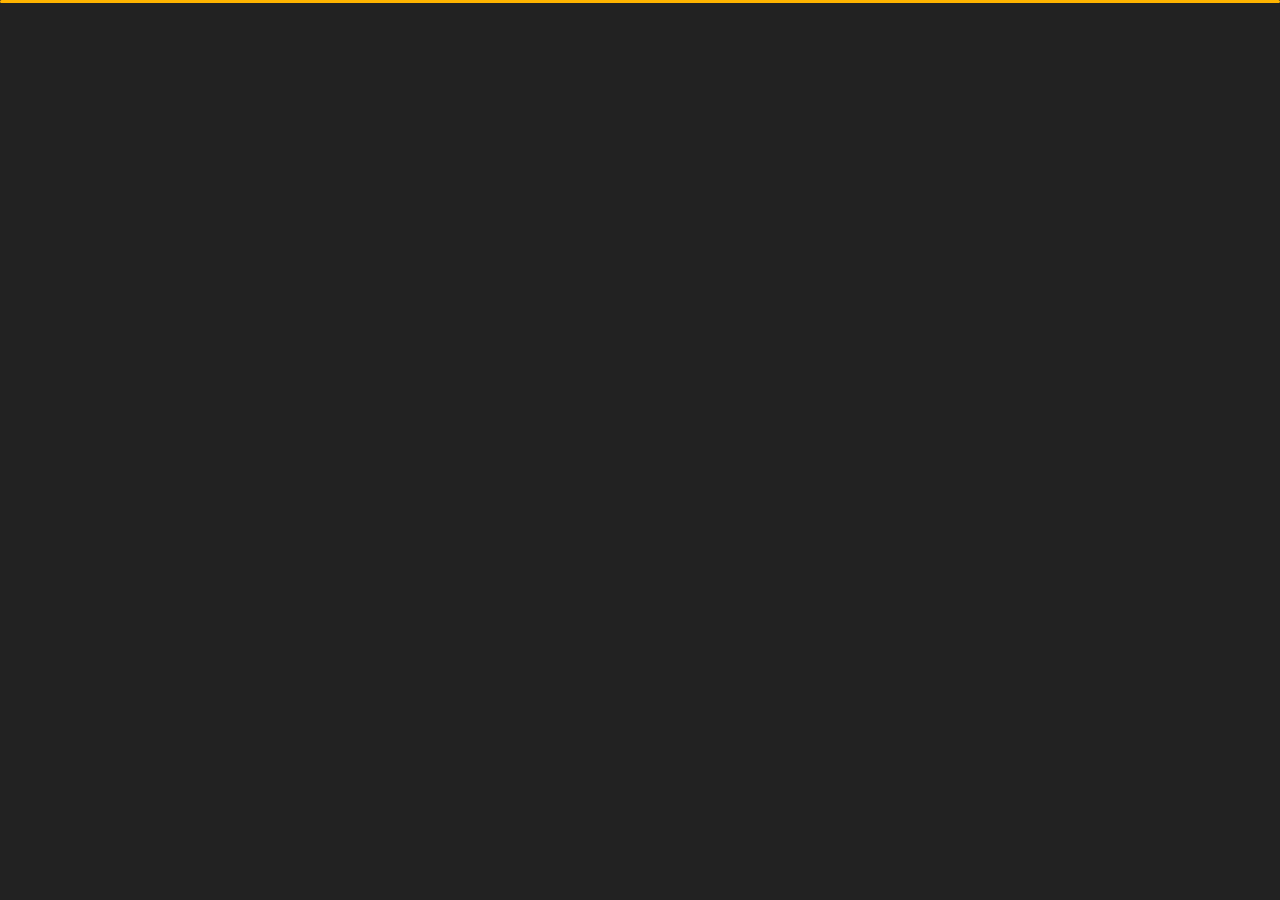
<file: blog.html>
﻿<!DOCTYPE html>
<html lang="en">


<head>
    <meta charset="utf-8">
    <title>Blog - Personal Portfolio</title>
    <meta name="viewport" content="width=device-width, initial-scale=1">

    <!-- Template Google Fonts -->
    <link href="https://fonts.googleapis.com/css?family=Poppins:400,400i,500,500i,600,600i,700,700i,800,800i,900,900i" rel="stylesheet">
    <link href="https://fonts.googleapis.com/css?family=Open+Sans:300,400,400i,600,600i,700" rel="stylesheet">

    <!-- Template CSS Files -->
    <link href="css/bootstrap.min.css" rel="stylesheet">
    <link href="css/preloader.min.css" rel="stylesheet">
    <link href="css/circle.css" rel="stylesheet">
    <link href="css/font-awesome.min.css" rel="stylesheet">
    <link href="css/fm.revealator.jquery.min.css" rel="stylesheet">
    <link href="css/style.css" rel="stylesheet">

    <!-- CSS Skin File -->
    <link href="css/skins/yellow.css" rel="stylesheet">

    <!-- Live Style Switcher - demo only -->
    <link rel="alternate stylesheet" type="text/css" title="blue" href="css/skins/blue.css" />
    <link rel="alternate stylesheet" type="text/css" title="green" href="css/skins/green.css" />
    <link rel="alternate stylesheet" type="text/css" title="yellow" href="css/skins/yellow.css" />
    <link rel="alternate stylesheet" type="text/css" title="blueviolet" href="css/skins/blueviolet.css" />
    <link rel="alternate stylesheet" type="text/css" title="goldenrod" href="css/skins/goldenrod.css" />
    <link rel="alternate stylesheet" type="text/css" title="magenta" href="css/skins/magenta.css" />
    <link rel="alternate stylesheet" type="text/css" title="orange" href="css/skins/orange.css" />
    <link rel="alternate stylesheet" type="text/css" title="purple" href="css/skins/purple.css" />
    <link rel="alternate stylesheet" type="text/css" title="red" href="css/skins/red.css" />
    <link rel="alternate stylesheet" type="text/css" title="yellowgreen" href="css/skins/yellowgreen.css" />
    <link rel="stylesheet" type="text/css" href="css/styleswitcher.css" />

    <!-- Modernizr JS File -->
    <script src="js/modernizr.custom.js"></script>
</head>

<body class="blog">
<!-- Live Style Switcher Starts - demo only -->
<div id="switcher" class="">
    <div class="content-switcher">
        <h4>STYLE SWITCHER</h4>
        <ul>
            <li>
                <a href="#" onclick="setActiveStyleSheet('purple');" title="purple" class="color"><img src="img/styleswitcher/purple.png" alt="purple"/></a>
            </li>
            <li>
                <a href="#" onclick="setActiveStyleSheet('red');" title="red" class="color"><img src="img/styleswitcher/red.png" alt="red"/></a>
            </li>
            <li>
                <a href="#" onclick="setActiveStyleSheet('blueviolet');" title="blueviolet" class="color"><img src="img/styleswitcher/blueviolet.png" alt="blueviolet"/></a>
            </li>
            <li>
                <a href="#" onclick="setActiveStyleSheet('blue');" title="blue" class="color"><img src="img/styleswitcher/blue.png" alt="blue"/></a>
            </li>
            <li>
                <a href="#" onclick="setActiveStyleSheet('goldenrod');" title="goldenrod" class="color"><img src="img/styleswitcher/goldenrod.png" alt="goldenrod"/></a>
            </li>
            <li>
                <a href="#" onclick="setActiveStyleSheet('magenta');" title="magenta" class="color"><img src="img/styleswitcher/magenta.png" alt="magenta"/></a>
            </li>
            <li>
                <a href="#" onclick="setActiveStyleSheet('yellowgreen');" title="yellowgreen" class="color"><img src="img/styleswitcher/yellowgreen.png" alt="yellowgreen"/></a>
            </li>
            <li>
                <a href="#" onclick="setActiveStyleSheet('orange');" title="orange" class="color"><img src="img/styleswitcher/orange.png" alt="orange"/></a>
            </li>
            <li>
                <a href="#" onclick="setActiveStyleSheet('green');" title="green" class="color"><img src="img/styleswitcher/green.png" alt="green"/></a>
            </li>
            <li>
                <a href="#" onclick="setActiveStyleSheet('yellow');" title="yellow" class="color"><img src="img/styleswitcher/yellow.png" alt="yellow"/></a>
            </li>
        </ul>

       <div id="hideSwitcher">&times;</div>
    </div>
</div>
<div id="showSwitcher" class="styleSecondColor"><i class="fa fa-cog fa-spin"></i></div>
<!-- Live Style Switcher Ends - demo only -->
<!-- Header Starts -->
<header class="header" id="navbar-collapse-toggle">
    <!-- Fixed Navigation Starts -->
    <ul class="icon-menu d-none d-lg-block revealator-slideup revealator-once revealator-delay1">
        <li class="icon-box">
            <i class="fa fa-home"></i>
            <a href="index.html">
                <h2>Home</h2>
            </a>
        </li>
        <li class="icon-box">
            <i class="fa fa-user"></i>
            <a href="about.html">
                <h2>About</h2>
            </a>
        </li>
        <li class="icon-box">
            <i class="fa fa-briefcase"></i>
            <a href="portfolio.html">
                <h2>Portfolio</h2>
            </a>
        </li>
        <li class="icon-box">
            <i class="fa fa-envelope-open"></i>
            <a href="contact.html">
                <h2>Contact</h2>
            </a>
        </li>
        <li class="icon-box active">
            <i class="fa fa-comments"></i>
            <a href="blog.html">
                <h2>Blog</h2>
            </a>
        </li>
    </ul>
    <!-- Fixed Navigation Ends -->
    <!-- Mobile Menu Starts -->
    <nav role="navigation" class="d-block d-lg-none">
        <div id="menuToggle">
            <input type="checkbox" />
            <span></span>
            <span></span>
            <span></span>
            <ul class="list-unstyled" id="menu">
                <li><a href="index.html"><i class="fa fa-home"></i><span>Home</span></a></li>
                <li><a href="about.html"><i class="fa fa-user"></i><span>About</span></a></li>
                <li><a href="portfolio.html"><i class="fa fa-folder-open"></i><span>Portfolio</span></a></li>
                <li><a href="contact.html"><i class="fa fa-envelope-open"></i><span>Contact</span></a></li>
                <li class="active"><a href="blog.html"><i class="fa fa-comments"></i><span>Blog</span></a></li>
            </ul>
        </div>
    </nav>
    <!-- Mobile Menu Ends -->
</header>
<!-- Header Ends -->
<!-- Page Title Starts -->
<section class="title-section text-left text-sm-center revealator-slideup revealator-once revealator-delay1">
    <h1>Comming <span>Soon</span></h1>
    <span class="title-bg">What I Know</span>
</section>
<!-- Page Title Ends -->
<!-- Main Content Starts -->
<section>

</section>

<!-- Template JS Files -->
<script src="js/jquery-3.5.0.min.js"></script>
<script src="js/styleswitcher.js"></script>
<script src="js/preloader.min.js"></script>
<script src="js/fm.revealator.jquery.min.js"></script>
<script src="js/imagesloaded.pkgd.min.js"></script>
<script src="js/masonry.pkgd.min.js"></script>
<script src="js/classie.js"></script>
<script src="js/cbpGridGallery.js"></script>
<script src="js/jquery.hoverdir.js"></script>
<script src="js/popper.min.js"></script>
<script src="js/bootstrap.js"></script>
<script src="js/custom.js"></script>

</body>


</html>
</file>
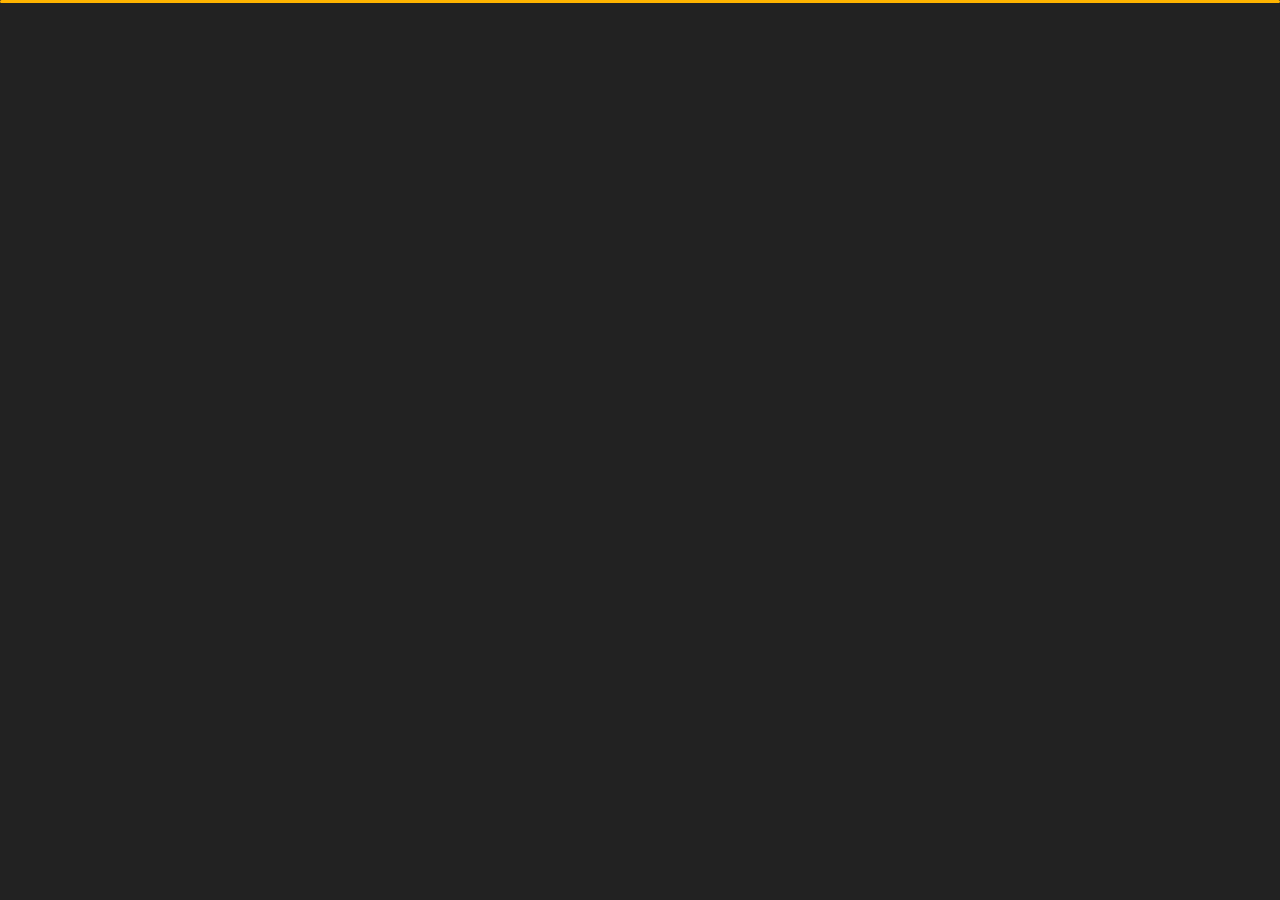
<file: contact.html>
<!DOCTYPE html>
<html lang="en">


<head>
    <meta charset="utf-8">
    <title>Contact - Personal Portfolio</title>
    <meta name="viewport" content="width=device-width, initial-scale=1">

    <!-- Template Google Fonts -->
    <link href="https://fonts.googleapis.com/css?family=Poppins:400,400i,500,500i,600,600i,700,700i,800,800i,900,900i" rel="stylesheet">
    <link href="https://fonts.googleapis.com/css?family=Open+Sans:300,400,400i,600,600i,700" rel="stylesheet">

    <!-- Template CSS Files -->
    <link href="css/bootstrap.min.css" rel="stylesheet">
    <link href="css/preloader.min.css" rel="stylesheet">
    <link href="css/circle.css" rel="stylesheet">
    <link href="css/font-awesome.min.css" rel="stylesheet">
    <link href="css/fm.revealator.jquery.min.css" rel="stylesheet">
    <link href="css/style.css" rel="stylesheet">

    <!-- CSS Skin File -->
    <link href="css/skins/yellow.css" rel="stylesheet">

    <!-- Live Style Switcher - demo only -->
    <link rel="alternate stylesheet" type="text/css" title="blue" href="css/skins/blue.css" />
    <link rel="alternate stylesheet" type="text/css" title="green" href="css/skins/green.css" />
    <link rel="alternate stylesheet" type="text/css" title="yellow" href="css/skins/yellow.css" />
    <link rel="alternate stylesheet" type="text/css" title="blueviolet" href="css/skins/blueviolet.css" />
    <link rel="alternate stylesheet" type="text/css" title="goldenrod" href="css/skins/goldenrod.css" />
    <link rel="alternate stylesheet" type="text/css" title="magenta" href="css/skins/magenta.css" />
    <link rel="alternate stylesheet" type="text/css" title="orange" href="css/skins/orange.css" />
    <link rel="alternate stylesheet" type="text/css" title="purple" href="css/skins/purple.css" />
    <link rel="alternate stylesheet" type="text/css" title="red" href="css/skins/red.css" />
    <link rel="alternate stylesheet" type="text/css" title="yellowgreen" href="css/skins/yellowgreen.css" />
    <link rel="stylesheet" type="text/css" href="css/styleswitcher.css" />

    <!-- Modernizr JS File -->
    <script src="js/modernizr.custom.js"></script>
</head>

<body class="contact">
<!-- Live Style Switcher Starts - demo only -->
<div id="switcher" class="">
    <div class="content-switcher">
        <h4>STYLE SWITCHER</h4>
        <ul>
            <li>
                <a href="#" onclick="setActiveStyleSheet('purple');" title="purple" class="color"><img src="img/styleswitcher/purple.png" alt="purple"/></a>
            </li>
            <li>
                <a href="#" onclick="setActiveStyleSheet('red');" title="red" class="color"><img src="img/styleswitcher/red.png" alt="red"/></a>
            </li>
            <li>
                <a href="#" onclick="setActiveStyleSheet('blueviolet');" title="blueviolet" class="color"><img src="img/styleswitcher/blueviolet.png" alt="blueviolet"/></a>
            </li>
            <li>
                <a href="#" onclick="setActiveStyleSheet('blue');" title="blue" class="color"><img src="img/styleswitcher/blue.png" alt="blue"/></a>
            </li>
            <li>
                <a href="#" onclick="setActiveStyleSheet('goldenrod');" title="goldenrod" class="color"><img src="img/styleswitcher/goldenrod.png" alt="goldenrod"/></a>
            </li>
            <li>
                <a href="#" onclick="setActiveStyleSheet('magenta');" title="magenta" class="color"><img src="img/styleswitcher/magenta.png" alt="magenta"/></a>
            </li>
            <li>
                <a href="#" onclick="setActiveStyleSheet('yellowgreen');" title="yellowgreen" class="color"><img src="img/styleswitcher/yellowgreen.png" alt="yellowgreen"/></a>
            </li>
            <li>
                <a href="#" onclick="setActiveStyleSheet('orange');" title="orange" class="color"><img src="img/styleswitcher/orange.png" alt="orange"/></a>
            </li>
            <li>
                <a href="#" onclick="setActiveStyleSheet('green');" title="green" class="color"><img src="img/styleswitcher/green.png" alt="green"/></a>
            </li>
            <li>
                <a href="#" onclick="setActiveStyleSheet('yellow');" title="yellow" class="color"><img src="img/styleswitcher/yellow.png" alt="yellow"/></a>
            </li>
        </ul>

        <div id="hideSwitcher">&times;</div>
    </div>
</div>
<div id="showSwitcher" class="styleSecondColor"><i class="fa fa-cog fa-spin"></i></div>
<!-- Live Style Switcher Ends - demo only -->
<!-- Header Starts -->
<header class="header" id="navbar-collapse-toggle">
    <!-- Fixed Navigation Starts -->
    <ul class="icon-menu d-none d-lg-block revealator-slideup revealator-once revealator-delay1">
        <li class="icon-box">
            <i class="fa fa-home"></i>
            <a href="index.html">
                <h2>Home</h2>
            </a>
        </li>
        <li class="icon-box">
            <i class="fa fa-user"></i>
            <a href="about.html">
                <h2>About</h2>
            </a>
        </li>
        <li class="icon-box">
            <i class="fa fa-briefcase"></i>
            <a href="portfolio.html">
                <h2>Portfolio</h2>
            </a>
        </li>
        <li class="icon-box active">
            <i class="fa fa-envelope-open"></i>
            <a href="contact.html">
                <h2>Contact</h2>
            </a>
        </li>
        <li class="icon-box">
            <i class="fa fa-comments"></i>
            <a href="blog.html">
                <h2>Blog</h2>
            </a>
        </li>
    </ul>
    <!-- Fixed Navigation Ends -->
    <!-- Mobile Menu Starts -->
    <nav role="navigation" class="d-block d-lg-none">
        <div id="menuToggle">
            <input type="checkbox" />
            <span></span>
            <span></span>
            <span></span>
            <ul class="list-unstyled" id="menu">
                <li><a href="index.html"><i class="fa fa-home"></i><span>Home</span></a></li>
                <li><a href="about.html"><i class="fa fa-user"></i><span>About</span></a></li>
                <li><a href="portfolio.html"><i class="fa fa-folder-open"></i><span>Portfolio</span></a></li>
                <li><a href="blog.html"><i class="fa fa-comments"></i><span>Blog</span></a></li>
                <li class="active"><a href="contact.html"><i class="fa fa-envelope-open"></i><span>Contact</span></a></li>
                
            </ul>
        </div>
    </nav>
    <!-- Mobile Menu Ends -->
</header>
<!-- Header Ends -->
<!-- Page Title Starts -->
<section class="title-section text-left text-sm-center revealator-slideup revealator-once revealator-delay1">
    <h1>get in <span>touch</span></h1>
    <span class="title-bg">contact</span>
</section>
<!-- Page Title Ends -->
<!-- Main Content Starts -->
<section class="main-content revealator-slideup revealator-once revealator-delay1">
    <div class="container">
        <div class="row">
            <!-- Left Side Starts -->
            <div class="col-12 col-lg-4">
                <h3 class="text-uppercase custom-title mb-0 ft-wt-600 pb-3">Don't be shy !</h3>
                <p class="open-sans-font mb-3">Feel free to get in touch with me. I am always open to discussing new projects, creative ideas or opportunities to be part of your visions.</p>
                <p class="open-sans-font custom-span-contact position-relative">
                    <i class="fa fa-envelope-open position-absolute"></i>
                    <span class="d-block">mail me</span>rsh1dgh@gmail.com
                </p>
                <p class="open-sans-font custom-span-contact position-relative">
                    <i class="fa fa-phone-square position-absolute"></i>
                    <span class="d-block">call me</span>+9860607524
                </p>
                <ul class="social list-unstyled pt-1 mb-5">
                    <li class="facebook"><a title="Facebook" href="https://www.facebook.com/profile.php?id=100008629027715"><i class="fa fa-facebook"></i></a>
                    </li>
                    <li class="twitter"><a title="Twitter" href="https://twitter.com/RushiRDD?s=09"><i class="fa fa-twitter"></i></a>
                    </li>
                    <li class="youtube"><a title="Youtube" href="https://www.youtube.com/channel/UCg79vWTbVS1DdMTYkE2k-hQ"><i class="fa fa-youtube"></i></a>
                    </li>
                    <li class="Linkidin"><a title="fa-linkedin" href="https://www.linkedin.com/in/rushi-dighe-017721192/"><i class="fa fa-linkedin"></i></a>
                    </li>
                </ul>
            </div>
            <!-- Left Side Ends -->
            <!-- Contact Form Starts -->
            <div class="col-12 col-lg-8">
                <form class="contactform" method="post" action="">
                    <div class="contactform">
                        <div class="row">
                            <div class="col-12 col-md-4">
                                <input type="text" name="name" placeholder="YOUR NAME">
                            </div>
                            <div class="col-12 col-md-4">
                                <input type="email" name="email" placeholder="YOUR EMAIL">
                            </div>
                            <div class="col-12 col-md-4">
                                <input type="text" name="subject" placeholder="YOUR SUBJECT">
                            </div>
                            <div class="col-12">
                                <textarea name="message" placeholder="YOUR MESSAGE"></textarea>
                                <button type="submit" class="btn btn-contact">Send Message</button>
                            </div>
                            <div class="col-12 form-message">
                                <span class="output_message text-center font-weight-600 text-uppercase"></span>
                            </div>
                        </div>
                    </div>
                </form>
            </div>
            <!-- Contact Form Ends -->
        </div>
    </div>

</section>
<!-- Template JS Files -->
<script src="js/jquery-3.5.0.min.js"></script>
<script src="js/styleswitcher.js"></script>
<script src="js/preloader.min.js"></script>
<script src="js/fm.revealator.jquery.min.js"></script>
<script src="js/imagesloaded.pkgd.min.js"></script>
<script src="js/masonry.pkgd.min.js"></script>
<script src="js/classie.js"></script>
<script src="js/cbpGridGallery.js"></script>
<script src="js/jquery.hoverdir.js"></script>
<script src="js/popper.min.js"></script>
<script src="js/bootstrap.js"></script>
<script src="js/custom.js"></script>

</body>


</html>
</file>
<file: css/circle.css>
.rect-auto,
.c100.p51 .slice,
.c100.p52 .slice,
.c100.p53 .slice,
.c100.p54 .slice,
.c100.p55 .slice,
.c100.p56 .slice,
.c100.p57 .slice,
.c100.p58 .slice,
.c100.p59 .slice,
.c100.p60 .slice,
.c100.p61 .slice,
.c100.p62 .slice,
.c100.p63 .slice,
.c100.p64 .slice,
.c100.p65 .slice,
.c100.p66 .slice,
.c100.p67 .slice,
.c100.p68 .slice,
.c100.p69 .slice,
.c100.p70 .slice,
.c100.p71 .slice,
.c100.p72 .slice,
.c100.p73 .slice,
.c100.p74 .slice,
.c100.p75 .slice,
.c100.p76 .slice,
.c100.p77 .slice,
.c100.p78 .slice,
.c100.p79 .slice,
.c100.p80 .slice,
.c100.p81 .slice,
.c100.p82 .slice,
.c100.p83 .slice,
.c100.p84 .slice,
.c100.p85 .slice,
.c100.p86 .slice,
.c100.p87 .slice,
.c100.p88 .slice,
.c100.p89 .slice,
.c100.p90 .slice,
.c100.p91 .slice,
.c100.p92 .slice,
.c100.p93 .slice,
.c100.p94 .slice,
.c100.p95 .slice,
.c100.p96 .slice,
.c100.p97 .slice,
.c100.p98 .slice,
.c100.p99 .slice,
.c100.p100 .slice {
  clip: rect(auto, auto, auto, auto);
}
.pie,
.c100 .bar,
.c100.p51 .fill,
.c100.p52 .fill,
.c100.p53 .fill,
.c100.p54 .fill,
.c100.p55 .fill,
.c100.p56 .fill,
.c100.p57 .fill,
.c100.p58 .fill,
.c100.p59 .fill,
.c100.p60 .fill,
.c100.p61 .fill,
.c100.p62 .fill,
.c100.p63 .fill,
.c100.p64 .fill,
.c100.p65 .fill,
.c100.p66 .fill,
.c100.p67 .fill,
.c100.p68 .fill,
.c100.p69 .fill,
.c100.p70 .fill,
.c100.p71 .fill,
.c100.p72 .fill,
.c100.p73 .fill,
.c100.p74 .fill,
.c100.p75 .fill,
.c100.p76 .fill,
.c100.p77 .fill,
.c100.p78 .fill,
.c100.p79 .fill,
.c100.p80 .fill,
.c100.p81 .fill,
.c100.p82 .fill,
.c100.p83 .fill,
.c100.p84 .fill,
.c100.p85 .fill,
.c100.p86 .fill,
.c100.p87 .fill,
.c100.p88 .fill,
.c100.p89 .fill,
.c100.p90 .fill,
.c100.p91 .fill,
.c100.p92 .fill,
.c100.p93 .fill,
.c100.p94 .fill,
.c100.p95 .fill,
.c100.p96 .fill,
.c100.p97 .fill,
.c100.p98 .fill,
.c100.p99 .fill,
.c100.p100 .fill {
  position: absolute;
  border: 0.08em solid #307bbb;
  width: 0.84em;
  height: 0.84em;
  clip: rect(0em, 0.5em, 1em, 0em);
  border-radius: 50%;
  -webkit-transform: rotate(0deg);
  -moz-transform: rotate(0deg);
  -ms-transform: rotate(0deg);
  -o-transform: rotate(0deg);
  transform: rotate(0deg);
}
.pie-fill,
.c100.p51 .bar:after,
.c100.p51 .fill,
.c100.p52 .bar:after,
.c100.p52 .fill,
.c100.p53 .bar:after,
.c100.p53 .fill,
.c100.p54 .bar:after,
.c100.p54 .fill,
.c100.p55 .bar:after,
.c100.p55 .fill,
.c100.p56 .bar:after,
.c100.p56 .fill,
.c100.p57 .bar:after,
.c100.p57 .fill,
.c100.p58 .bar:after,
.c100.p58 .fill,
.c100.p59 .bar:after,
.c100.p59 .fill,
.c100.p60 .bar:after,
.c100.p60 .fill,
.c100.p61 .bar:after,
.c100.p61 .fill,
.c100.p62 .bar:after,
.c100.p62 .fill,
.c100.p63 .bar:after,
.c100.p63 .fill,
.c100.p64 .bar:after,
.c100.p64 .fill,
.c100.p65 .bar:after,
.c100.p65 .fill,
.c100.p66 .bar:after,
.c100.p66 .fill,
.c100.p67 .bar:after,
.c100.p67 .fill,
.c100.p68 .bar:after,
.c100.p68 .fill,
.c100.p69 .bar:after,
.c100.p69 .fill,
.c100.p70 .bar:after,
.c100.p70 .fill,
.c100.p71 .bar:after,
.c100.p71 .fill,
.c100.p72 .bar:after,
.c100.p72 .fill,
.c100.p73 .bar:after,
.c100.p73 .fill,
.c100.p74 .bar:after,
.c100.p74 .fill,
.c100.p75 .bar:after,
.c100.p75 .fill,
.c100.p76 .bar:after,
.c100.p76 .fill,
.c100.p77 .bar:after,
.c100.p77 .fill,
.c100.p78 .bar:after,
.c100.p78 .fill,
.c100.p79 .bar:after,
.c100.p79 .fill,
.c100.p80 .bar:after,
.c100.p80 .fill,
.c100.p81 .bar:after,
.c100.p81 .fill,
.c100.p82 .bar:after,
.c100.p82 .fill,
.c100.p83 .bar:after,
.c100.p83 .fill,
.c100.p84 .bar:after,
.c100.p84 .fill,
.c100.p85 .bar:after,
.c100.p85 .fill,
.c100.p86 .bar:after,
.c100.p86 .fill,
.c100.p87 .bar:after,
.c100.p87 .fill,
.c100.p88 .bar:after,
.c100.p88 .fill,
.c100.p89 .bar:after,
.c100.p89 .fill,
.c100.p90 .bar:after,
.c100.p90 .fill,
.c100.p91 .bar:after,
.c100.p91 .fill,
.c100.p92 .bar:after,
.c100.p92 .fill,
.c100.p93 .bar:after,
.c100.p93 .fill,
.c100.p94 .bar:after,
.c100.p94 .fill,
.c100.p95 .bar:after,
.c100.p95 .fill,
.c100.p96 .bar:after,
.c100.p96 .fill,
.c100.p97 .bar:after,
.c100.p97 .fill,
.c100.p98 .bar:after,
.c100.p98 .fill,
.c100.p99 .bar:after,
.c100.p99 .fill,
.c100.p100 .bar:after,
.c100.p100 .fill {
  -webkit-transform: rotate(180deg);
  -moz-transform: rotate(180deg);
  -ms-transform: rotate(180deg);
  -o-transform: rotate(180deg);
  transform: rotate(180deg);
}
.c100 {
  position: relative;
  font-size: 120px;
  width: 1em;
  height: 1em;
  border-radius: 50%;
  float: left;
  margin: 0 0.1em 0.1em 0;
  background-color: #cccccc;
}
.c100 *,
.c100 *:before,
.c100 *:after {
  -webkit-box-sizing: content-box;
  -moz-box-sizing: content-box;
  box-sizing: content-box;
}
.c100.center {
  float: none;
  margin: 0 auto;
}
.c100.big {
  font-size: 240px;
}
.c100.small {
  font-size: 80px;
}
.c100 > span {
  position: absolute;
  width: 100%;
  z-index: 1;
  left: 0;
  top: 0;
  width: 5em;
  line-height: 5em;
  font-size: 0.2em;
  color: #cccccc;
  display: block;
  text-align: center;
  white-space: nowrap;
  -webkit-transition-property: all;
  -moz-transition-property: all;
  -o-transition-property: all;
  transition-property: all;
  -webkit-transition-duration: 0.2s;
  -moz-transition-duration: 0.2s;
  -o-transition-duration: 0.2s;
  transition-duration: 0.2s;
  -webkit-transition-timing-function: ease-out;
  -moz-transition-timing-function: ease-out;
  -o-transition-timing-function: ease-out;
  transition-timing-function: ease-out;
}
.c100:after {
  position: absolute;
  top: 0.08em;
  left: 0.08em;
  display: block;
  content: " ";
  border-radius: 50%;
  background-color: #f5f5f5;
  width: 0.84em;
  height: 0.84em;
  -webkit-transition-property: all;
  -moz-transition-property: all;
  -o-transition-property: all;
  transition-property: all;
  -webkit-transition-duration: 0.2s;
  -moz-transition-duration: 0.2s;
  -o-transition-duration: 0.2s;
  transition-duration: 0.2s;
  -webkit-transition-timing-function: ease-in;
  -moz-transition-timing-function: ease-in;
  -o-transition-timing-function: ease-in;
  transition-timing-function: ease-in;
}
.c100 .slice {
  position: absolute;
  width: 1em;
  height: 1em;
  clip: rect(0em, 1em, 1em, 0.5em);
}
.c100.p1 .bar {
  -webkit-transform: rotate(3.6deg);
  -moz-transform: rotate(3.6deg);
  -ms-transform: rotate(3.6deg);
  -o-transform: rotate(3.6deg);
  transform: rotate(3.6deg);
}
.c100.p2 .bar {
  -webkit-transform: rotate(7.2deg);
  -moz-transform: rotate(7.2deg);
  -ms-transform: rotate(7.2deg);
  -o-transform: rotate(7.2deg);
  transform: rotate(7.2deg);
}
.c100.p3 .bar {
  -webkit-transform: rotate(10.8deg);
  -moz-transform: rotate(10.8deg);
  -ms-transform: rotate(10.8deg);
  -o-transform: rotate(10.8deg);
  transform: rotate(10.8deg);
}
.c100.p4 .bar {
  -webkit-transform: rotate(14.4deg);
  -moz-transform: rotate(14.4deg);
  -ms-transform: rotate(14.4deg);
  -o-transform: rotate(14.4deg);
  transform: rotate(14.4deg);
}
.c100.p5 .bar {
  -webkit-transform: rotate(18deg);
  -moz-transform: rotate(18deg);
  -ms-transform: rotate(18deg);
  -o-transform: rotate(18deg);
  transform: rotate(18deg);
}
.c100.p6 .bar {
  -webkit-transform: rotate(21.6deg);
  -moz-transform: rotate(21.6deg);
  -ms-transform: rotate(21.6deg);
  -o-transform: rotate(21.6deg);
  transform: rotate(21.6deg);
}
.c100.p7 .bar {
  -webkit-transform: rotate(25.2deg);
  -moz-transform: rotate(25.2deg);
  -ms-transform: rotate(25.2deg);
  -o-transform: rotate(25.2deg);
  transform: rotate(25.2deg);
}
.c100.p8 .bar {
  -webkit-transform: rotate(28.8deg);
  -moz-transform: rotate(28.8deg);
  -ms-transform: rotate(28.8deg);
  -o-transform: rotate(28.8deg);
  transform: rotate(28.8deg);
}
.c100.p9 .bar {
  -webkit-transform: rotate(32.4deg);
  -moz-transform: rotate(32.4deg);
  -ms-transform: rotate(32.4deg);
  -o-transform: rotate(32.4deg);
  transform: rotate(32.4deg);
}
.c100.p10 .bar {
  -webkit-transform: rotate(36deg);
  -moz-transform: rotate(36deg);
  -ms-transform: rotate(36deg);
  -o-transform: rotate(36deg);
  transform: rotate(36deg);
}
.c100.p11 .bar {
  -webkit-transform: rotate(39.6deg);
  -moz-transform: rotate(39.6deg);
  -ms-transform: rotate(39.6deg);
  -o-transform: rotate(39.6deg);
  transform: rotate(39.6deg);
}
.c100.p12 .bar {
  -webkit-transform: rotate(43.2deg);
  -moz-transform: rotate(43.2deg);
  -ms-transform: rotate(43.2deg);
  -o-transform: rotate(43.2deg);
  transform: rotate(43.2deg);
}
.c100.p13 .bar {
  -webkit-transform: rotate(46.800000000000004deg);
  -moz-transform: rotate(46.800000000000004deg);
  -ms-transform: rotate(46.800000000000004deg);
  -o-transform: rotate(46.800000000000004deg);
  transform: rotate(46.800000000000004deg);
}
.c100.p14 .bar {
  -webkit-transform: rotate(50.4deg);
  -moz-transform: rotate(50.4deg);
  -ms-transform: rotate(50.4deg);
  -o-transform: rotate(50.4deg);
  transform: rotate(50.4deg);
}
.c100.p15 .bar {
  -webkit-transform: rotate(54deg);
  -moz-transform: rotate(54deg);
  -ms-transform: rotate(54deg);
  -o-transform: rotate(54deg);
  transform: rotate(54deg);
}
.c100.p16 .bar {
  -webkit-transform: rotate(57.6deg);
  -moz-transform: rotate(57.6deg);
  -ms-transform: rotate(57.6deg);
  -o-transform: rotate(57.6deg);
  transform: rotate(57.6deg);
}
.c100.p17 .bar {
  -webkit-transform: rotate(61.2deg);
  -moz-transform: rotate(61.2deg);
  -ms-transform: rotate(61.2deg);
  -o-transform: rotate(61.2deg);
  transform: rotate(61.2deg);
}
.c100.p18 .bar {
  -webkit-transform: rotate(64.8deg);
  -moz-transform: rotate(64.8deg);
  -ms-transform: rotate(64.8deg);
  -o-transform: rotate(64.8deg);
  transform: rotate(64.8deg);
}
.c100.p19 .bar {
  -webkit-transform: rotate(68.4deg);
  -moz-transform: rotate(68.4deg);
  -ms-transform: rotate(68.4deg);
  -o-transform: rotate(68.4deg);
  transform: rotate(68.4deg);
}
.c100.p20 .bar {
  -webkit-transform: rotate(72deg);
  -moz-transform: rotate(72deg);
  -ms-transform: rotate(72deg);
  -o-transform: rotate(72deg);
  transform: rotate(72deg);
}
.c100.p21 .bar {
  -webkit-transform: rotate(75.60000000000001deg);
  -moz-transform: rotate(75.60000000000001deg);
  -ms-transform: rotate(75.60000000000001deg);
  -o-transform: rotate(75.60000000000001deg);
  transform: rotate(75.60000000000001deg);
}
.c100.p22 .bar {
  -webkit-transform: rotate(79.2deg);
  -moz-transform: rotate(79.2deg);
  -ms-transform: rotate(79.2deg);
  -o-transform: rotate(79.2deg);
  transform: rotate(79.2deg);
}
.c100.p23 .bar {
  -webkit-transform: rotate(82.8deg);
  -moz-transform: rotate(82.8deg);
  -ms-transform: rotate(82.8deg);
  -o-transform: rotate(82.8deg);
  transform: rotate(82.8deg);
}
.c100.p24 .bar {
  -webkit-transform: rotate(86.4deg);
  -moz-transform: rotate(86.4deg);
  -ms-transform: rotate(86.4deg);
  -o-transform: rotate(86.4deg);
  transform: rotate(86.4deg);
}
.c100.p25 .bar {
  -webkit-transform: rotate(90deg);
  -moz-transform: rotate(90deg);
  -ms-transform: rotate(90deg);
  -o-transform: rotate(90deg);
  transform: rotate(90deg);
}
.c100.p26 .bar {
  -webkit-transform: rotate(93.60000000000001deg);
  -moz-transform: rotate(93.60000000000001deg);
  -ms-transform: rotate(93.60000000000001deg);
  -o-transform: rotate(93.60000000000001deg);
  transform: rotate(93.60000000000001deg);
}
.c100.p27 .bar {
  -webkit-transform: rotate(97.2deg);
  -moz-transform: rotate(97.2deg);
  -ms-transform: rotate(97.2deg);
  -o-transform: rotate(97.2deg);
  transform: rotate(97.2deg);
}
.c100.p28 .bar {
  -webkit-transform: rotate(100.8deg);
  -moz-transform: rotate(100.8deg);
  -ms-transform: rotate(100.8deg);
  -o-transform: rotate(100.8deg);
  transform: rotate(100.8deg);
}
.c100.p29 .bar {
  -webkit-transform: rotate(104.4deg);
  -moz-transform: rotate(104.4deg);
  -ms-transform: rotate(104.4deg);
  -o-transform: rotate(104.4deg);
  transform: rotate(104.4deg);
}
.c100.p30 .bar {
  -webkit-transform: rotate(108deg);
  -moz-transform: rotate(108deg);
  -ms-transform: rotate(108deg);
  -o-transform: rotate(108deg);
  transform: rotate(108deg);
}
.c100.p31 .bar {
  -webkit-transform: rotate(111.60000000000001deg);
  -moz-transform: rotate(111.60000000000001deg);
  -ms-transform: rotate(111.60000000000001deg);
  -o-transform: rotate(111.60000000000001deg);
  transform: rotate(111.60000000000001deg);
}
.c100.p32 .bar {
  -webkit-transform: rotate(115.2deg);
  -moz-transform: rotate(115.2deg);
  -ms-transform: rotate(115.2deg);
  -o-transform: rotate(115.2deg);
  transform: rotate(115.2deg);
}
.c100.p33 .bar {
  -webkit-transform: rotate(118.8deg);
  -moz-transform: rotate(118.8deg);
  -ms-transform: rotate(118.8deg);
  -o-transform: rotate(118.8deg);
  transform: rotate(118.8deg);
}
.c100.p34 .bar {
  -webkit-transform: rotate(122.4deg);
  -moz-transform: rotate(122.4deg);
  -ms-transform: rotate(122.4deg);
  -o-transform: rotate(122.4deg);
  transform: rotate(122.4deg);
}
.c100.p35 .bar {
  -webkit-transform: rotate(126deg);
  -moz-transform: rotate(126deg);
  -ms-transform: rotate(126deg);
  -o-transform: rotate(126deg);
  transform: rotate(126deg);
}
.c100.p36 .bar {
  -webkit-transform: rotate(129.6deg);
  -moz-transform: rotate(129.6deg);
  -ms-transform: rotate(129.6deg);
  -o-transform: rotate(129.6deg);
  transform: rotate(129.6deg);
}
.c100.p37 .bar {
  -webkit-transform: rotate(133.20000000000002deg);
  -moz-transform: rotate(133.20000000000002deg);
  -ms-transform: rotate(133.20000000000002deg);
  -o-transform: rotate(133.20000000000002deg);
  transform: rotate(133.20000000000002deg);
}
.c100.p38 .bar {
  -webkit-transform: rotate(136.8deg);
  -moz-transform: rotate(136.8deg);
  -ms-transform: rotate(136.8deg);
  -o-transform: rotate(136.8deg);
  transform: rotate(136.8deg);
}
.c100.p39 .bar {
  -webkit-transform: rotate(140.4deg);
  -moz-transform: rotate(140.4deg);
  -ms-transform: rotate(140.4deg);
  -o-transform: rotate(140.4deg);
  transform: rotate(140.4deg);
}
.c100.p40 .bar {
  -webkit-transform: rotate(144deg);
  -moz-transform: rotate(144deg);
  -ms-transform: rotate(144deg);
  -o-transform: rotate(144deg);
  transform: rotate(144deg);
}
.c100.p41 .bar {
  -webkit-transform: rotate(147.6deg);
  -moz-transform: rotate(147.6deg);
  -ms-transform: rotate(147.6deg);
  -o-transform: rotate(147.6deg);
  transform: rotate(147.6deg);
}
.c100.p42 .bar {
  -webkit-transform: rotate(151.20000000000002deg);
  -moz-transform: rotate(151.20000000000002deg);
  -ms-transform: rotate(151.20000000000002deg);
  -o-transform: rotate(151.20000000000002deg);
  transform: rotate(151.20000000000002deg);
}
.c100.p43 .bar {
  -webkit-transform: rotate(154.8deg);
  -moz-transform: rotate(154.8deg);
  -ms-transform: rotate(154.8deg);
  -o-transform: rotate(154.8deg);
  transform: rotate(154.8deg);
}
.c100.p44 .bar {
  -webkit-transform: rotate(158.4deg);
  -moz-transform: rotate(158.4deg);
  -ms-transform: rotate(158.4deg);
  -o-transform: rotate(158.4deg);
  transform: rotate(158.4deg);
}
.c100.p45 .bar {
  -webkit-transform: rotate(162deg);
  -moz-transform: rotate(162deg);
  -ms-transform: rotate(162deg);
  -o-transform: rotate(162deg);
  transform: rotate(162deg);
}
.c100.p46 .bar {
  -webkit-transform: rotate(165.6deg);
  -moz-transform: rotate(165.6deg);
  -ms-transform: rotate(165.6deg);
  -o-transform: rotate(165.6deg);
  transform: rotate(165.6deg);
}
.c100.p47 .bar {
  -webkit-transform: rotate(169.20000000000002deg);
  -moz-transform: rotate(169.20000000000002deg);
  -ms-transform: rotate(169.20000000000002deg);
  -o-transform: rotate(169.20000000000002deg);
  transform: rotate(169.20000000000002deg);
}
.c100.p48 .bar {
  -webkit-transform: rotate(172.8deg);
  -moz-transform: rotate(172.8deg);
  -ms-transform: rotate(172.8deg);
  -o-transform: rotate(172.8deg);
  transform: rotate(172.8deg);
}
.c100.p49 .bar {
  -webkit-transform: rotate(176.4deg);
  -moz-transform: rotate(176.4deg);
  -ms-transform: rotate(176.4deg);
  -o-transform: rotate(176.4deg);
  transform: rotate(176.4deg);
}
.c100.p50 .bar {
  -webkit-transform: rotate(180deg);
  -moz-transform: rotate(180deg);
  -ms-transform: rotate(180deg);
  -o-transform: rotate(180deg);
  transform: rotate(180deg);
}
.c100.p51 .bar {
  -webkit-transform: rotate(183.6deg);
  -moz-transform: rotate(183.6deg);
  -ms-transform: rotate(183.6deg);
  -o-transform: rotate(183.6deg);
  transform: rotate(183.6deg);
}
.c100.p52 .bar {
  -webkit-transform: rotate(187.20000000000002deg);
  -moz-transform: rotate(187.20000000000002deg);
  -ms-transform: rotate(187.20000000000002deg);
  -o-transform: rotate(187.20000000000002deg);
  transform: rotate(187.20000000000002deg);
}
.c100.p53 .bar {
  -webkit-transform: rotate(190.8deg);
  -moz-transform: rotate(190.8deg);
  -ms-transform: rotate(190.8deg);
  -o-transform: rotate(190.8deg);
  transform: rotate(190.8deg);
}
.c100.p54 .bar {
  -webkit-transform: rotate(194.4deg);
  -moz-transform: rotate(194.4deg);
  -ms-transform: rotate(194.4deg);
  -o-transform: rotate(194.4deg);
  transform: rotate(194.4deg);
}
.c100.p55 .bar {
  -webkit-transform: rotate(198deg);
  -moz-transform: rotate(198deg);
  -ms-transform: rotate(198deg);
  -o-transform: rotate(198deg);
  transform: rotate(198deg);
}
.c100.p56 .bar {
  -webkit-transform: rotate(201.6deg);
  -moz-transform: rotate(201.6deg);
  -ms-transform: rotate(201.6deg);
  -o-transform: rotate(201.6deg);
  transform: rotate(201.6deg);
}
.c100.p57 .bar {
  -webkit-transform: rotate(205.20000000000002deg);
  -moz-transform: rotate(205.20000000000002deg);
  -ms-transform: rotate(205.20000000000002deg);
  -o-transform: rotate(205.20000000000002deg);
  transform: rotate(205.20000000000002deg);
}
.c100.p58 .bar {
  -webkit-transform: rotate(208.8deg);
  -moz-transform: rotate(208.8deg);
  -ms-transform: rotate(208.8deg);
  -o-transform: rotate(208.8deg);
  transform: rotate(208.8deg);
}
.c100.p59 .bar {
  -webkit-transform: rotate(212.4deg);
  -moz-transform: rotate(212.4deg);
  -ms-transform: rotate(212.4deg);
  -o-transform: rotate(212.4deg);
  transform: rotate(212.4deg);
}
.c100.p60 .bar {
  -webkit-transform: rotate(216deg);
  -moz-transform: rotate(216deg);
  -ms-transform: rotate(216deg);
  -o-transform: rotate(216deg);
  transform: rotate(216deg);
}
.c100.p61 .bar {
  -webkit-transform: rotate(219.6deg);
  -moz-transform: rotate(219.6deg);
  -ms-transform: rotate(219.6deg);
  -o-transform: rotate(219.6deg);
  transform: rotate(219.6deg);
}
.c100.p62 .bar {
  -webkit-transform: rotate(223.20000000000002deg);
  -moz-transform: rotate(223.20000000000002deg);
  -ms-transform: rotate(223.20000000000002deg);
  -o-transform: rotate(223.20000000000002deg);
  transform: rotate(223.20000000000002deg);
}
.c100.p63 .bar {
  -webkit-transform: rotate(226.8deg);
  -moz-transform: rotate(226.8deg);
  -ms-transform: rotate(226.8deg);
  -o-transform: rotate(226.8deg);
  transform: rotate(226.8deg);
}
.c100.p64 .bar {
  -webkit-transform: rotate(230.4deg);
  -moz-transform: rotate(230.4deg);
  -ms-transform: rotate(230.4deg);
  -o-transform: rotate(230.4deg);
  transform: rotate(230.4deg);
}
.c100.p65 .bar {
  -webkit-transform: rotate(234deg);
  -moz-transform: rotate(234deg);
  -ms-transform: rotate(234deg);
  -o-transform: rotate(234deg);
  transform: rotate(234deg);
}
.c100.p66 .bar {
  -webkit-transform: rotate(237.6deg);
  -moz-transform: rotate(237.6deg);
  -ms-transform: rotate(237.6deg);
  -o-transform: rotate(237.6deg);
  transform: rotate(237.6deg);
}
.c100.p67 .bar {
  -webkit-transform: rotate(241.20000000000002deg);
  -moz-transform: rotate(241.20000000000002deg);
  -ms-transform: rotate(241.20000000000002deg);
  -o-transform: rotate(241.20000000000002deg);
  transform: rotate(241.20000000000002deg);
}
.c100.p68 .bar {
  -webkit-transform: rotate(244.8deg);
  -moz-transform: rotate(244.8deg);
  -ms-transform: rotate(244.8deg);
  -o-transform: rotate(244.8deg);
  transform: rotate(244.8deg);
}
.c100.p69 .bar {
  -webkit-transform: rotate(248.4deg);
  -moz-transform: rotate(248.4deg);
  -ms-transform: rotate(248.4deg);
  -o-transform: rotate(248.4deg);
  transform: rotate(248.4deg);
}
.c100.p70 .bar {
  -webkit-transform: rotate(252deg);
  -moz-transform: rotate(252deg);
  -ms-transform: rotate(252deg);
  -o-transform: rotate(252deg);
  transform: rotate(252deg);
}
.c100.p71 .bar {
  -webkit-transform: rotate(255.6deg);
  -moz-transform: rotate(255.6deg);
  -ms-transform: rotate(255.6deg);
  -o-transform: rotate(255.6deg);
  transform: rotate(255.6deg);
}
.c100.p72 .bar {
  -webkit-transform: rotate(259.2deg);
  -moz-transform: rotate(259.2deg);
  -ms-transform: rotate(259.2deg);
  -o-transform: rotate(259.2deg);
  transform: rotate(259.2deg);
}
.c100.p73 .bar {
  -webkit-transform: rotate(262.8deg);
  -moz-transform: rotate(262.8deg);
  -ms-transform: rotate(262.8deg);
  -o-transform: rotate(262.8deg);
  transform: rotate(262.8deg);
}
.c100.p74 .bar {
  -webkit-transform: rotate(266.40000000000003deg);
  -moz-transform: rotate(266.40000000000003deg);
  -ms-transform: rotate(266.40000000000003deg);
  -o-transform: rotate(266.40000000000003deg);
  transform: rotate(266.40000000000003deg);
}
.c100.p75 .bar {
  -webkit-transform: rotate(270deg);
  -moz-transform: rotate(270deg);
  -ms-transform: rotate(270deg);
  -o-transform: rotate(270deg);
  transform: rotate(270deg);
}
.c100.p76 .bar {
  -webkit-transform: rotate(273.6deg);
  -moz-transform: rotate(273.6deg);
  -ms-transform: rotate(273.6deg);
  -o-transform: rotate(273.6deg);
  transform: rotate(273.6deg);
}
.c100.p77 .bar {
  -webkit-transform: rotate(277.2deg);
  -moz-transform: rotate(277.2deg);
  -ms-transform: rotate(277.2deg);
  -o-transform: rotate(277.2deg);
  transform: rotate(277.2deg);
}
.c100.p78 .bar {
  -webkit-transform: rotate(280.8deg);
  -moz-transform: rotate(280.8deg);
  -ms-transform: rotate(280.8deg);
  -o-transform: rotate(280.8deg);
  transform: rotate(280.8deg);
}
.c100.p79 .bar {
  -webkit-transform: rotate(284.40000000000003deg);
  -moz-transform: rotate(284.40000000000003deg);
  -ms-transform: rotate(284.40000000000003deg);
  -o-transform: rotate(284.40000000000003deg);
  transform: rotate(284.40000000000003deg);
}
.c100.p80 .bar {
  -webkit-transform: rotate(288deg);
  -moz-transform: rotate(288deg);
  -ms-transform: rotate(288deg);
  -o-transform: rotate(288deg);
  transform: rotate(288deg);
}
.c100.p81 .bar {
  -webkit-transform: rotate(291.6deg);
  -moz-transform: rotate(291.6deg);
  -ms-transform: rotate(291.6deg);
  -o-transform: rotate(291.6deg);
  transform: rotate(291.6deg);
}
.c100.p82 .bar {
  -webkit-transform: rotate(295.2deg);
  -moz-transform: rotate(295.2deg);
  -ms-transform: rotate(295.2deg);
  -o-transform: rotate(295.2deg);
  transform: rotate(295.2deg);
}
.c100.p83 .bar {
  -webkit-transform: rotate(298.8deg);
  -moz-transform: rotate(298.8deg);
  -ms-transform: rotate(298.8deg);
  -o-transform: rotate(298.8deg);
  transform: rotate(298.8deg);
}
.c100.p84 .bar {
  -webkit-transform: rotate(302.40000000000003deg);
  -moz-transform: rotate(302.40000000000003deg);
  -ms-transform: rotate(302.40000000000003deg);
  -o-transform: rotate(302.40000000000003deg);
  transform: rotate(302.40000000000003deg);
}
.c100.p85 .bar {
  -webkit-transform: rotate(306deg);
  -moz-transform: rotate(306deg);
  -ms-transform: rotate(306deg);
  -o-transform: rotate(306deg);
  transform: rotate(306deg);
}
.c100.p86 .bar {
  -webkit-transform: rotate(309.6deg);
  -moz-transform: rotate(309.6deg);
  -ms-transform: rotate(309.6deg);
  -o-transform: rotate(309.6deg);
  transform: rotate(309.6deg);
}
.c100.p87 .bar {
  -webkit-transform: rotate(313.2deg);
  -moz-transform: rotate(313.2deg);
  -ms-transform: rotate(313.2deg);
  -o-transform: rotate(313.2deg);
  transform: rotate(313.2deg);
}
.c100.p88 .bar {
  -webkit-transform: rotate(316.8deg);
  -moz-transform: rotate(316.8deg);
  -ms-transform: rotate(316.8deg);
  -o-transform: rotate(316.8deg);
  transform: rotate(316.8deg);
}
.c100.p89 .bar {
  -webkit-transform: rotate(320.40000000000003deg);
  -moz-transform: rotate(320.40000000000003deg);
  -ms-transform: rotate(320.40000000000003deg);
  -o-transform: rotate(320.40000000000003deg);
  transform: rotate(320.40000000000003deg);
}
.c100.p90 .bar {
  -webkit-transform: rotate(324deg);
  -moz-transform: rotate(324deg);
  -ms-transform: rotate(324deg);
  -o-transform: rotate(324deg);
  transform: rotate(324deg);
}
.c100.p91 .bar {
  -webkit-transform: rotate(327.6deg);
  -moz-transform: rotate(327.6deg);
  -ms-transform: rotate(327.6deg);
  -o-transform: rotate(327.6deg);
  transform: rotate(327.6deg);
}
.c100.p92 .bar {
  -webkit-transform: rotate(331.2deg);
  -moz-transform: rotate(331.2deg);
  -ms-transform: rotate(331.2deg);
  -o-transform: rotate(331.2deg);
  transform: rotate(331.2deg);
}
.c100.p93 .bar {
  -webkit-transform: rotate(334.8deg);
  -moz-transform: rotate(334.8deg);
  -ms-transform: rotate(334.8deg);
  -o-transform: rotate(334.8deg);
  transform: rotate(334.8deg);
}
.c100.p94 .bar {
  -webkit-transform: rotate(338.40000000000003deg);
  -moz-transform: rotate(338.40000000000003deg);
  -ms-transform: rotate(338.40000000000003deg);
  -o-transform: rotate(338.40000000000003deg);
  transform: rotate(338.40000000000003deg);
}
.c100.p95 .bar {
  -webkit-transform: rotate(342deg);
  -moz-transform: rotate(342deg);
  -ms-transform: rotate(342deg);
  -o-transform: rotate(342deg);
  transform: rotate(342deg);
}
.c100.p96 .bar {
  -webkit-transform: rotate(345.6deg);
  -moz-transform: rotate(345.6deg);
  -ms-transform: rotate(345.6deg);
  -o-transform: rotate(345.6deg);
  transform: rotate(345.6deg);
}
.c100.p97 .bar {
  -webkit-transform: rotate(349.2deg);
  -moz-transform: rotate(349.2deg);
  -ms-transform: rotate(349.2deg);
  -o-transform: rotate(349.2deg);
  transform: rotate(349.2deg);
}
.c100.p98 .bar {
  -webkit-transform: rotate(352.8deg);
  -moz-transform: rotate(352.8deg);
  -ms-transform: rotate(352.8deg);
  -o-transform: rotate(352.8deg);
  transform: rotate(352.8deg);
}
.c100.p99 .bar {
  -webkit-transform: rotate(356.40000000000003deg);
  -moz-transform: rotate(356.40000000000003deg);
  -ms-transform: rotate(356.40000000000003deg);
  -o-transform: rotate(356.40000000000003deg);
  transform: rotate(356.40000000000003deg);
}
.c100.p100 .bar {
  -webkit-transform: rotate(360deg);
  -moz-transform: rotate(360deg);
  -ms-transform: rotate(360deg);
  -o-transform: rotate(360deg);
  transform: rotate(360deg);
}
.c100:hover {
  cursor: default;
}

.c100.dark {
  background-color: #777777;
}
.c100.dark .bar,
.c100.dark .fill {
  border-color: #c6ff00 !important;
}
.c100.dark > span {
  color: #777777;
}
.c100.dark:after {
  background-color: #666666;
}
.c100.dark:hover > span {
  color: #c6ff00;
}
.c100.green .bar,
.c100.green .fill {
  border-color: #4db53c !important;
}
.c100.green:hover > span {
  color: #4db53c;
}
.c100.green.dark .bar,
.c100.green.dark .fill {
  border-color: #5fd400 !important;
}
.c100.green.dark:hover > span {
  color: #5fd400;
}
.c100.orange .bar,
.c100.orange .fill {
  border-color: #dd9d22 !important;
}
.c100.orange:hover > span {
  color: #dd9d22;
}
.c100.orange.dark .bar,
.c100.orange.dark .fill {
  border-color: #e08833 !important;
}
.c100.orange.dark:hover > span {
  color: #e08833;
}
</file>
<file: css/style.css>
/*
Template Name: Rushi's - Personal Portfolio
Author: A2rsolution
Author URI:
Description:Rushi's - Personal Portfolio
Version: 1.0
*/

/*------------------------------------------------------------------
[Table of contents]
	+ General
	    - Miscellaneous
		- Light Body
		- Buttons
		- Page Title
	+ Header
		- Desktop Navigation
		- Mobile Navigation
	+ Pages
		- Homepage
		+ About
		    - Personal Info List
			- Box Stats
			- Resume
			- Skills
		+ Portfolio
		    - Grid
		    + Slideshow
                - Embedded Videos
                - Carousel
                - Navigation
        + Contact
            - Left Side
            - Contact Form
		+ Blog
            - Latest Posts
            - Pagination
	- Responsive Design Styles
-------------------------------------------------------------------*/

/* [ GENERAL ] */
/*================================================== */

/*** Miscellaneous ***/

html {
  overflow-x: hidden;
  height: 100%;
}

body {
  font-family: 'Poppins', sans-serif;
  font-size: 15px;
  color: #fff;
  font-weight: 500;
  line-height: 1.6;
  position: relative;
  background-size: cover;
  background-position: center;
  height: 100%;
  width: 100%;
  background-color: #111;
}

.poppins-font {
  font-family: 'Poppins', sans-serif;
}

.open-sans-font {
  font-family: 'Open Sans', sans-serif;
}

hr.separator {
  border-top: 1px solid #252525;
  margin: 70px auto 55px;
  max-width: 40%;
}

.ft-wt-600 {
  font-weight: 600;
}

.mb-30 {
  margin-bottom: 30px;
}

.no-transform {
  transform: none !important;
}

.custom-title {
  padding-bottom: 22px;
  font-size: 26px;
}

/*** Light Body ***/

body.light {
  color: #666;
  background-color: #fff;
}

body.home.light .home-details h1 span {
  color: #666;
}

body.home.light .home-details h6 {
  color: #777;
}

body.home.light .bg {
  background-image: url(../img/light.jpg);
  background-size: cover;
  background-repeat: no-repeat;
  background-position: top;
  box-shadow: 0 0 7px rgba(0,0,0,.3);
}

body.light .preloader .black_wall {
  background-color: #eee;
}

body.light .preloader {
  background-color: #fff;
}

body.light .title-section h1 {
  color: #666;
}

body.light .title-bg {
  color: rgba(30, 37, 48, 0.07);
}

body.light.about .box-stats {
  border: 1px solid #ddd;
}

body.light.about .c100,
body.light.about .resume-box .time {
  background-color: #eee;
}

body.light.about .resume-box .time,
body.light.about .resume-box p {
  color: #666;
}

body.light.about .resume-box .place:before {
  background-color: #666;
}

body.light.about  .resume-box li:after {
  border-left: 1px solid #ddd;
}

body.light.about .c100 > span {
  color: #666;
}

body.light.about .c100:after {
  background-color: #fff;
}

body.light.portfolio .slideshow figure {
  background-color: #fff;
}

body.light.portfolio .slideshow ul > li:after {
  background: rgba(255,255,255,0.77);
}

body.light.portfolio .slideshow {
  background: rgba(0,0,0,0.7);
}

body.light.contact .contactform input[type=text],
body.light.contact .contactform input[type=email],
body.light.contact .contactform textarea {
  background-color: #fff;
  border: 1px solid #ddd;
  color: #666;
}

body.light.contact  ul.social li a {
  color: #666;
  background: #eee;
}

body.light.contact  ul.social li a:hover {
  color: #fff;
}

body.light.blog .post-content {
  background-color: #f2f2f2;
}

body.light.blog .post-content .entry-header h3 a {
  color: #666;
}

body.light.blog .page-link {
  color: #666;
  background-color: #eee;
  border: 1px solid #eee;
}

body.light.blog-post .meta {
  color: #888;
}

body.light.blog .page-item.active .page-link {
  color: #fff;
}

body.light hr.separator {
  border-top: 1px solid #ddd;
}

@media (min-width: 992px) {
  body.light .header ul.icon-menu li.icon-box {
    background-color: #eee;
  }

  body.light .header ul.icon-menu li.icon-box i {
    color: #666;
  }

  body.light .header ul.icon-menu li.icon-box.active,
  body.light .header ul.icon-menu li.icon-box:hover,
  body.light .header ul.icon-menu li.icon-box.active i,
  body.light .header ul.icon-menu li.icon-box:hover i {
    color: #fff;
  }
}

@media (max-width: 991px) {

  body.light .main-img-mobile {
    border: 4px solid #eee;
  }

  body.light #menuToggle {
    border: 1px solid #ddd;
  }

  body.light #menuToggle,
  body.light #menu {
    background: #eee;
  }

  body.light #menuToggle > span,
  body.light #menuToggle input:checked ~ span {
    background: #666;
  }

  body.light #menu li a {
    color: #666;
  }

  body.light #menu li:after {
    background: #ddd;
  }

  body.light.portfolio .slideshow nav {
    background: #eee;
    border-bottom: 1px solid #ddd;
  }

  body.light.portfolio .slideshow nav span img {
    display: none;
  }

  body.light.portfolio .slideshow nav span.nav-next {
    background-image: url("../img/projects/navigation/right-arrow.png");
    background-size: cover;
  }

  body.light.portfolio .slideshow nav span.nav-prev {
    background-image: url("../img/projects/navigation/left-arrow.png");
    background-size: cover;
  }

  body.light.portfolio .slideshow nav span.nav-close {
    background-image: url("../img/projects/navigation/close-button.png");
    background-size: cover;
  }

  body.light.portfolio .slideshow nav span.nav-next,
  body.light.portfolio .slideshow nav span.nav-prev {
    top: 51px;
  }

  body.light.portfolio .slideshow {
    background: #fff;
  }
}

@media (max-width: 576px) {
  body.light .title-section {
    background: #eee;
    border-bottom: 1px solid #ddd;
  }

  body.light #menuToggle {
    border: 0;
  }

  body.light.portfolio .slideshow nav span.nav-next,
  body.light.portfolio .slideshow nav span.nav-prev {
    top: 31px;
  }
}
/*** Buttons ***/
.btn {
  box-shadow: none !important;
  border-radius: 26px;
  font-weight: 500;
  height: 46px;
  line-height: 46px;
  font-size: 15px;
  text-transform: uppercase;
  color: #fff;
  padding: 0 40px;
  outline: none !important;
  overflow: hidden;
  display: inline-block;
  position: relative;
  font-family: 'Poppins', sans-serif;
  letter-spacing: .5px;
  border: 0;
}

.btn,
.btn:hover,
.btn:focus {
  color: #fff;
  text-decoration: none;
}

/*** Page Title ***/

.title-section {
  margin: 0 auto;
  width: 100%;
  position: relative;
  padding: 80px 0;
}

.title-section h1 {
  font-size: 56px;
  font-weight: 900;
  color: #fff;
  text-transform: uppercase;
  margin: 0;
}

.title-bg {
  font-size: 110px;
  left: 0;
  letter-spacing: 10px;
  line-height: 0.7;
  position: absolute;
  right: 0;
  top: 50%;
  text-transform: uppercase;
  font-weight: 800;
  -webkit-transform: translateY(-50%);
  -moz-transform: translateY(-50%);
  -ms-transform: translateY(-50%);
  -o-transform: translateY(-50%);
  transform: translateY(-50%);
  color: rgba(255, 255, 255, 0.07);
}

/* [ HEADER ] */
/*================================================== */

/*** Desktop Navigation ***/

@media (min-width: 992px) {

  /*** Navigation ***/

  .header {
    position: fixed;
    right: 30px;
    bottom: 0;
    z-index: 3;
    display: flex;
    align-items: center;
    height: calc(100vh - 200px);
    top: 100px;
    opacity: 1;
    transition: opacity 0.3s;
    -webkit-transition: opacity 0.3s;
  }

  .header.hide-header {
    z-index: 0 !important;
    opacity: 0;
  }

  .header ul.icon-menu {
    margin: 0;
    padding: 0;
  }

  .header ul.icon-menu li.icon-box {
    width: 50px;
    height: 50px;
    list-style: none;
    position: relative;
    display: flex;
    align-items: center;
    transition: .3s;
    margin: 20px 0;
    border-radius: 50%;
    background: #2b2a2a;
  }

  .header ul.icon-menu li.icon-box i {
    color: #ddd;
    font-size: 19px;
    transition: .3s;
  }

  .header ul.icon-menu li.icon-box.active,
  .header ul.icon-menu li.icon-box:hover,
  .header ul.icon-menu li.icon-box.active i,
  .header ul.icon-menu li.icon-box:hover i {
    color: #fff;
  }

  .header .icon-box h2 {
    font-size: 15px;
    font-weight: 500;
  }

  .header .icon-box a {
    display: block;
    padding: 0;
    width: 50px;
    height: 50px;
  }

  .header .icon-box i.fa {
    position: absolute;
    pointer-events: none;
  }

  .header .icon-menu i {
    left: 0;
    right: 0;
    margin: 0 auto;
    display: block;
    text-align: center;
    font-size: 35px;
    top: 15px;
  }

  .header .icon-box h2 {
    z-index: -1;
    position: absolute;
    top: 0;
    right: 0;
    opacity: 0;
    color: #fff;
    line-height: 50px;
    font-weight: 500;
    transition: all .3s;
    border-radius: 30px;
    text-transform: uppercase;
    padding: 0 25px 0 30px;
    height: 50px;
  }

  .header .icon-box a:hover h2 {
    opacity: 1;
    right: 27px;
    margin: 0;
    text-align: center;
    border-radius: 30px 0 0 30px;
  }
}

/* [ Pages ] */
/*================================================== */

/*** Homepage ***/

.home .color-block {
  position: fixed;
  height: 200%;
  width: 100%;
  transform: rotate(-15deg);
  left: -83%;
  top: -50%;
}

.home .bg {
  background-image: url(../img/2.jpg);
  background-size: cover;
  background-repeat: no-repeat;
  background-position: top;
  height: calc(100vh - 60px);
  z-index: 111;
  border-radius: 15px;
  left: 30px;
  top: 30px;
  box-shadow: 0 0 7px rgba(0,0,0,.9);
}

.home .container-home {
  display: flex;
  align-items: center;
  min-height: 100%;
}

.home .home-details > div {
  max-width: 550px;
  margin: 0 auto;
}

.home .home-details h1 {
  font-size: 45px;
  line-height: 45px;
  font-weight: 700;
  margin: 18px 0 10px;
}

.home .home-details h1 span {
  color: #fff;
  font-weight: 600;
}

.home .home-details h6 {
  color: #eee;
  font-size: 22px;
  font-weight: 400;
  display: block;
}

.home .home-details p {
  margin: 10px 0 23px;
  font-size: 16px;
  line-height: 32px;
}

/*** About ***/

.about .main-content {
  padding-bottom: 20px;
}

/* Personal Info List */

.about .about-list li:not(:last-child) {
  padding-bottom: 20px;
}

.about .about-list .title {
  opacity: .8;
  text-transform: capitalize;
}

.about .about-list .value {
  font-weight: 600;
}

/* Box Stats */

.about .box-stats {
  padding: 20px 30px 25px 40px;
  border-radius: 5px;
  border: 1px solid #252525;
}

.about .box-stats.with-margin {
  margin-bottom: 30px;
}

.about .box-stats h3 {
  position: relative;
  display: inline-block;
  margin: 0;
  font-size: 50px;
  font-weight: 700;
}

.about .box-stats h3:after {
  content: '+';
  position: absolute;
  right: -24px;
  font-size: 33px;
  font-weight: 300;
  top: 2px;
}

.about .box-stats p {
  padding-left: 45px;
}

.about .box-stats p:before {
  content: "";
  position: absolute;
  left: 0;
  top: 13px;
  width: 30px;
  height: 1px;
  background: #777;
}

/* Resume */

.about .resume-box ul {
  margin: 0;
  padding: 0;
  list-style: none;
}

.about .resume-box li {
  position: relative;
  padding: 0 20px 0 60px;
  margin: 0 0 50px;
}

.about .resume-box li:after {
  content: "";
  position: absolute;
  top: 0;
  left: 20px;
  bottom: 0;
  border-left: 1px solid #333;
}

.about .resume-box .icon {
  width: 40px;
  height: 40px;
  position: absolute;
  left: 0;
  right: 0;
  line-height: 40px;
  text-align: center;
  z-index: 1;
  border-radius: 50%;
  color: #fff;
  background-color: #252525;
}

.about .resume-box .time {
  color: #fff;
  font-size: 12px;
  padding: 1px 10px;
  display: inline-block;
  margin-bottom: 12px;
  border-radius: 20px;
  font-weight: 600;
  background-color: #252525;
  opacity: .8;
}

.about .resume-box h5 {
  font-size: 18px;
  margin: 7px 0 10px;
}

.about .resume-box p {
  margin: 0;
  color: #eee;
  font-size: 14px;
}

.about .resume-box .place {
  opacity: .8;
  font-weight: 600;
  font-size: 15px;
  position: relative;
  padding-left: 26px;
}

.about .resume-box .place:before {
  position: absolute;
  content: '';
  width: 10px;
  height: 2px;
  background-color: #fff;
  left: 7px;
  top: 9px;
  opacity: .8;
}

/* Skills */

.about .c100 {
  float: none !important;
  margin: 0 auto;
  background-color: #252525;
}

.about .c100 > span {
  color: #fff;
}

.about .c100:after {
  background-color: #111;
}

/*** Portfolio ***/
.portfolio .main-content {
  padding-bottom: 60px;
  margin-top: -15px;
}

/* Grid */

.portfolio .grid-gallery ul {
  list-style: none;
  margin: 0;
  padding: 0;
}

.portfolio .grid-gallery figure {
  margin: 0;
}

.portfolio .grid-gallery figure img {
  display: block;
  width: 100%;
  border-radius: 5px;
  transition: .3s;
}

.portfolio .grid-wrap {
  margin: 0 auto;
}

.portfolio .grid {
  margin: 0 auto;
}

.portfolio .grid li {
  width: 33.333333%;
  float: left;
  cursor: pointer;
  padding: 15px;
}

.portfolio .grid figure {
  -webkit-transition: 0.3s;
  transition: 0.3s;
  border-radius: 5px;
  padding: 0;
  position: relative;
  overflow: hidden;
}

.portfolio .grid figure img {
  display: block;
  position: relative;
}

.portfolio .grid li a {
  overflow: hidden;
}

.portfolio .grid li figure div {
  position: absolute;
  width: 100%;
  height: 100%;
  display: -webkit-box;
  display: -webkit-flex;
  display: -ms-flexbox;
  display: flex;
  -webkit-box-align: center;
  -webkit-align-items: center;
  -ms-flex-align: center;
  align-items: center;
  text-align: center;
  justify-content: center;
}

.portfolio .grid li figure div span {
  margin: 0;
  text-transform: uppercase;
  color: #fff;
  font-size: 18px;
}

/* Slideshow */

.portfolio .slideshow {
  position: fixed;
  background: rgba(0,0,0,0.85);
  width: 100%;
  height: 100%;
  top: 0;
  left: 0;
  z-index: 1111;
  opacity: 0;
  visibility: hidden;
  overflow: hidden;
  -webkit-perspective: 1000px;
  perspective: 1000px;
  -webkit-transition: opacity 0.5s, visibility 0s 0.5s;
  transition: opacity 0.5s, visibility 0s 0.5s;
  text-align: left;
}

.portfolio .slideshow-open .slideshow {
  opacity: 1;
  visibility: visible;
  -webkit-transition: opacity 0.5s;
  transition: opacity 0.5s;
}

.portfolio .slideshow ul {
  width: 100%;
  height: 100%;
  -webkit-transform-style: preserve-3d;
  transform-style: preserve-3d;
  -webkit-transform: translate3d(0,0,150px);
  transform: translate3d(0,0,150px);
  -webkit-transition: -webkit-transform 0.5s;
  transition: transform 0.5s;
}

.portfolio .slideshow ul.animatable > li {
  -webkit-transition: -webkit-transform 0.5s;
  transition: transform 0.5s;
}

.portfolio .slideshow-open .slideshow ul {
  -webkit-transform: translate3d(0,0,0);
  transform: translate3d(0,0,0);
}

.portfolio .slideshow ul > li {
  width: 660px;
  position: absolute;
  top: 50%;
  left: 50%;
  margin: -280px 0 0 -330px;
  visibility: hidden;
}

.portfolio .slideshow ul > li.show {
  visibility: visible;
}

.portfolio .slideshow ul > li:after {
  content: '';
  position: absolute;
  width: 100%;
  height: 100%;
  top: 0;
  left: 0;
  background: rgba(0,0,0,0.7);
  -webkit-transition: opacity 0.3s;
  transition: opacity 0.3s;
  z-index: 111;
  border-radius: 10px;
}

.portfolio .slideshow ul > li.current:after {
  visibility: hidden;
  opacity: 0;
  -webkit-transition: opacity 0.3s, visibility 0s 0.3s;
  transition: opacity 0.3s, visibility 0s 0.3s;
}

.portfolio .slideshow figure {
  width: 100%;
  height: 100%;
  background: #252525;
  padding: 30px;
  overflow: auto;
  border-radius: 10px;
}

.portfolio .slideshow a {
  text-decoration: underline;
}

.portfolio .slideshow figcaption {
  margin-bottom: 15px;
}

.portfolio .slideshow figcaption h3 {
  text-transform: uppercase;
  padding: 10px 0 20px;
  font-weight: 700;
  text-align: center;
  font-size: 33px;
}

/* Embedded Videos */

.portfolio .slideshow .videocontainer,
.portfolio .slideshow .responsive-video {
  max-width: 100%;
  border-radius: 4px;
  display: block;
  object-fit: cover;
}

.portfolio .slideshow .videocontainer {
  position: relative;
  padding-bottom: 56.20%;
  padding-top: 0;
  height: 0;
  max-width: 100%;
  overflow: hidden;
  width: 100%;
  display: block;
  margin: 0;
  border-radius: 4px;
}

.portfolio .slideshow .videocontainer iframe,
.portfolio .slideshow .videocontainer object,
.portfolio .slideshow .videocontainer embed {
  position: absolute;
  top: 0;
  left: 0;
  width: 100%;
  height: 100%;
  border: 0;
}

/* Carousel */

.portfolio .slideshow .carousel-indicators {
  bottom: 0;
  background: rgba(0,0,0,.4);
  padding: 10px 0;
  margin: 0;
}

.portfolio .slideshow .carousel-indicators li {
  width: 10px;
  height: 10px;
  border-radius: 50%;
  margin: 0 7px;
  background-color: #fff;
  opacity: 1;
}

/* Navigation */

.portfolio .slideshow nav span {
  position: fixed;
  z-index: 1000;
  text-align: center;
  cursor: pointer;
  padding: 200px 30px;
  color: #fff;
}

.portfolio .slideshow nav span.nav-prev,
.portfolio .slideshow nav span.nav-next {
  top: 50%;
  -webkit-transform: translateY(-50%);
  transform: translateY(-50%);
  font-size: 41px;
  line-height: 58px;
}

.portfolio .slideshow nav span.nav-prev {
  left: 0;
}

.portfolio .slideshow nav span.nav-next {
  right: 0;
}

.portfolio .slideshow nav span.nav-close {
  top: 30px;
  right: 30px;
  padding: 0;
}

/*** Contact ***/
.contact .main-content {
  padding-bottom: 85px;
}
/* Left Side */

.contact .custom-span-contact {
  font-weight: 600;
  padding-left: 50px;
  line-height: 21px;
  padding-top: 5px;
}

.contact .custom-span-contact i {
  left: 0;
  top: 10px;
  font-size: 33px;
}

.contact .custom-span-contact i.fa-phone-square {
  font-size: 39px;
  top: 7px;
}

.contact .custom-span-contact span {
  text-transform: uppercase;
  opacity: .8;
  font-weight: 400;
}

.contact ul.social {
  margin-left: -5px;
}

.contact ul.social li {
  display: inline-block;
}

.contact ul.social li a {
  display: inline-block;
  height: 40px;
  width: 40px;
  line-height: 42px;
  text-align: center;
  color: #fff;
  transition: .3s;
  font-size: 17px;
  margin: 0 6px;
  background: #2b2a2a;
  border-radius: 50%;
}
/* Form */
.contact .contactform input[type=text],
.contact .contactform input[type=email] {
  border: 1px solid #111;
  width: 100%;
  background: #252525;
  color: #fff;
  padding: 11px 26px;
  margin-bottom: 30px;
  border-radius: 30px;
  outline: none !important;
  transition: .3s;
}

.contact .contactform textarea {
  border: 1px solid #111;
  background: #252525;
  color: #fff;
  width: 100%;
  padding: 12px 26px;
  margin-bottom: 20px;
  height: 160px;
  overflow: hidden;
  border-radius: 30px;
  outline: none !important;
  transition: .3s;
}

.contact .contactform .form-message {
  margin: 24px 0;
}

.contact .contactform .output_message {
  display: block;
  color: #fff;
  height: 46px;
  line-height: 46px;
  border-radius: 30px;
}

.contact .contactform .output_message.success {
  background: #28a745;
}

.contact .contactform .output_message.success:before {
  font-family: FontAwesome;
  content: "\f14a";
  padding-right: 10px;
}

.contact .contactform .output_message.error {
  background: #dc3545;
}

.contact .contactform .output_message.error:before {
  font-family: FontAwesome;
  content: "\f071";
  padding-right: 10px;
}

/*** Blog ***/

.blog .main-content {
  padding-bottom: 85px;
}

/* Latest Posts */

.blog .post-container {
  display: block;
}

.blog .post-content {
  background-color: #252525;
  padding: 20px 25px 25px 25px;
  border-radius: 0 0 5px 5px;
}

.blog .post-content .entry-header h3 {
  line-height: 26px;
  cursor: pointer;
}

.blog .post-content .entry-header h3 a {
  text-decoration: none;
  transition: .5s;
}

.blog .post-thumb {
  border-radius: 5px 5px 0 0;
  cursor: pointer;
}

.blog .post-thumb a {
  border-radius: 5px 5px 0 0;
}

.blog .post-container:hover img {
  transform: scale(1.2);
}

.blog .post-thumb a img {
  border-radius: 5px 5px 0 0;
  transition: .3s;
}

.blog .post-content .entry-content p {
  margin: 15px 0 5px;
}

.blog .post-content .entry-header h3 a {
  color: #fff;
  font-size: 20px;
  font-weight: 600;
}

/* pagination */

.blog .pagination {
  margin-bottom: 30px;
}

.blog .page-link {
  color: #fff;
  background-color: #252525;
  border: 1px solid #252525;
  padding: 0;
  margin: 0 10px;
  border-radius: 50% !important;
  width: 43px;
  height: 43px;
  line-height: 43px;
  text-align: center;
  transition: .3s;

}

.blog .page-link:focus,
.blog .page-link:active{
  box-shadow: none !important;
}

.blog .page-link:hover {
  color: #fff !important;
}

/* Blog Post */

.blog-post article {
  max-width: 700px;
  margin: 0 auto;
}

.blog-post article h1 {
  font-weight: 600;
  margin: 13px 0 20px;
}

.blog-post article img {
  border-radius: 5px;
  margin-bottom: 20px;
}

.blog-post .meta {
  color: #eee;
  font-size: 13px;
}

.blog-post .meta span {
  padding-right: 15px;
}

.blog-post .meta i {
  padding-right: 3px;
}

/* [ RESPONSIVE DESIGN STYLES ] */

@media (min-width: 1351px) {
  .portfolio .container-portfolio .grid {
    text-align: left;
  }
}

@media (max-width: 1350px) and (min-width: 992px) {
  .container {
    max-width: calc(100% - 195px);
  }

  .portfolio .container-portfolio {
    max-width: calc(100% - 195px);
  }
}

@media (max-width: 1100px) and (min-width: 992px) {
  .home .home-details > div {
    max-width: 450px;
  }
}

@media (min-width: 1600px) {
  .home .home-details > div {
    max-width: 600px;
  }
}

@media (min-width: 992px) {
  .home .home-details-container {
    width: 100%;
    height: 100vh;
  }

  body.home {
    overflow: hidden;
  }

  .btn:before {
    font: 15px/1.2em FontAwesome;
    color: #fff;
    position: absolute;
    height: 100%;
    right: 25px;
    top: 50%;
    margin-top: -9px;
    transition: all 0.3s;
    opacity: 0;
    filter: alpha(opacity=0);
    -webkit-transform: translateX(-20px);
    transform: translateX(-20px);
  }

  .btn.btn-about:before {
    content: "\f007";
  }

  .btn.btn-portfolio:before {
    content: "\f07c";
    margin-top: -8px;
  }

  .btn.btn-preview:before {
    content: "\f08e";
  }

  .btn.btn-download:before {
    content: "\f019";
  }

  .btn.btn-contact:before {
    content: "\f1d8";
  }

  .btn span {
    position: relative;
    display: block;
    transition: all 0.3s;
  }

  .btn:hover span {
    -webkit-transform: translateX(-10px);
    transform: translateX(-10px);
  }

  .btn:hover:before {
    opacity: 1;
    filter: alpha(opacity=100);
    -webkit-transform: translateX(0);
    transform: translateX(0);
  }
}

/* Mobile  Navigation */

@media (max-width: 991px) {
  .btn {
    padding: 0 28px;
  }

  body.home {
    padding: 25px;
  }

  body.home .main-container {
    padding: 30px 0 !important;
  }

  .home .home-details-container {
    margin: 0 auto;
  }

  .home .home-details {
    padding: 0;
  }

  .main-img-mobile {
    border-radius: 50%;
    width: 270px;
    height: 270px;
    border: 4px solid #252525;
    margin: 0 auto 25px;
    display: block;
  }

  .home .home-details h1 {
    font-size: 38px;
    line-height: 38px;
    margin: 29px 0 13px;
  }

  .home .home-details p {
    margin: 10px 0 23px;
    font-size: 15px;
    line-height: 30px;
  }

  #menuToggle {
    display: inline-block;
    position: fixed;
    top: 30px;
    right: 30px;
    z-index: 1111;
    user-select: none;
    padding: 19px 0 0 16px;
    width: 54px;
    height: 54px;
    border-radius: 5px;
    background: #252525;
  }

  #menuToggle input {
    display: flex;
    width: 54px;
    height: 54px;
    position: absolute;
    cursor: pointer;
    opacity: 0;
    z-index: 2;
    top: 0;
    left: 0;
  }

  #menuToggle > span {
    display: flex;
    width: 23px;
    height: 2px;
    margin-bottom: 5px;
    position: relative;
    background: #ffffff;
    border-radius: 3px;
    z-index: 1;
    transform-origin: 5px 0;
    transition: transform 0.5s cubic-bezier(0.77,0.2,0.05,1.0),
    background 0.5s cubic-bezier(0.77,0.2,0.05,1.0),
    opacity 0.55s ease;
  }

  #menuToggle > span:first-child {
    transform-origin: 0 0;
  }

  #menuToggle > span:nth-last-child(2) {
    transform-origin: 0 100%;
  }

  #menuToggle input:checked ~ span {
    opacity: 1;
    transform: rotate(45deg) translate(4px, 0);
    background: #fff;
  }

  #menuToggle input:checked ~ span:nth-last-child(3) {
    opacity: 0;
    transform: rotate(0deg) scale(0.2, 0.2);
  }

  #menuToggle input:checked ~ span:nth-last-child(2) {
    transform: rotate(-45deg) translate(2px, 4px);
  }

  #menu {
    position: fixed;
    left: 0;
    top: 0;
    width: 100%;
    height: 100%;
    margin: 0;
    padding-top: 60px;
    background-color: #252525;
    -webkit-font-smoothing: antialiased;
    transform-origin: 0 0;
    transform: translate(-100%, 0);
    transition: transform 0.5s cubic-bezier(0.77,0.2,0.05,1.0);
  }

  #menuToggle input:checked ~ ul {
    transform: none;
  }

  #menu li {
    position: relative;
    padding-left: 30px;
  }

  #menu li:after {
    position: absolute;
    content: '';
    height: 1px;
    width: calc(100% - 60px);
    background: #333;
    left: 30px;
  }

  #menu li:last-child:after {
    display: none;
  }

  #menu li.active a span {
    font-weight: 600;
  }

  #menu li a {
    color: #fff;
    text-transform: uppercase;
    transition-delay: 2s;
    font-size: 26px;
    display: block;
    text-decoration: none;
    padding: 14px 0;
    position: relative;
  }

  #menu li a span {
    position: absolute;
    left: 50px;
    font-weight: 400;
  }

  .portfolio .grid li {
    width: 50%;
  }

  .portfolio .grid li figure div {
    display: none !important;
  }

  .portfolio .slideshow {
    background: #252525;
  }

  .portfolio .slideshow nav span {
    padding: 0;
  }

  .portfolio .slideshow ul > li {
    width: 100%;
    height: 100%;
    position: absolute;
    top: 0;
    left: 0;
    right: 0;
    margin: 0;
  }

  .portfolio .slideshow ul > li:after {
    display: none;
  }

  .portfolio .slideshow figure {
    padding: 125px 30px 30px;
    border-radius: 0;
    max-width: 720px;
    margin: 0 auto;
  }

  .portfolio .slideshow nav span.nav-prev,
  .portfolio .slideshow nav span.nav-next {
    top: 35px;
    width: 32px;
    height: 32px;
  }

  .portfolio .slideshow nav span.nav-next {
    right: 30px;
  }

  .portfolio .slideshow nav span.nav-prev {
    left: 30px;
  }

  .portfolio .slideshow nav span.nav-prev img,
  .portfolio .slideshow nav span.nav-next img {
    width: 32px;
    height: 32px;
  }

  .portfolio .slideshow nav span:before {
    display: none;
  }

  .portfolio .slideshow nav span.nav-close {
    top: 35px;
    right: 0;
    left: 0;
    margin: 0 auto;
    width: 32px;
    height: 32px;
    display: block;
    line-height: 0;
  }

  .portfolio .slideshow nav span.nav-close img {
    width: 32px;
    height: 32px;
  }

  .portfolio .slideshow nav {
    position: fixed;
    top: 0;
    width: 100%;
    height: 102px;
    background: #252525;
    z-index: 1;
    border-bottom: 1px solid #333;
  }

  .contact .main-content {
    padding-bottom: 0;
  }
}

@media (max-width: 767px) {
  .home .home-details p {
    font-size: 14px;
    line-height: 28px;
  }
}

@media (max-width: 576px) {
  .btn {
    font-size: 14px;
  }

  body {
    font-size: 14px;
  }

  .title-section.revealator-delay1 {
    transform: none !important;
    opacity: 1 !important;
  }

  #menuToggle {
    right: 10px;
    top: 4px;
    padding: 19px 0 0 13px;
    width: 49px;
    height: 49px;
  }

  .home #menuToggle {
    right: 25px;
    top: 25px;
    padding: 17px 0 0 13px;
  }

  #menu li {
    padding-left: 25px;
  }

  #menu li a {
    font-size: 18px;
  }

  #menu li:after {
    width: calc(100% - 50px);
    left: 25px;
  }

  #menu li a span {
    left: 35px;
  }

  .main-content {
    padding-top: 85px;
  }

  .main-content > .container {
    padding: 0 25px;
  }

  .main-img-mobile {
    width: 230px;
    height: 230px;
  }

  .home .home-details h1 {
    font-size: 29px;
    line-height: 29px;
    margin: 18px 0 13px;
  }

  .home .home-details h6 {
    font-size: 19px;
  }

  .title-section {
    padding: 16px 25px 14px;
    background: #252525;
    border-bottom: 1px solid #333;
    margin-bottom: 36px;
    position: fixed;
    right: 0;
    left: 0;
    z-index: 11;
    top: 0;
  }

  .title-section h1 {
    font-size: 26px;
  }

  .title-bg {
    display: none;
  }

  .custom-title {
    font-size: 21px;
  }

  .about .main-content {
    padding-bottom: 0;
  }

  .about .resume-box h5 {
    font-size: 17px;
  }

  .about .box-stats {
    padding: 15px 20px 20px 25px;
  }

  .about .c100 {
    transform: scale(.8);
  }

  .about .box-stats.with-margin {
    margin-bottom: 25px;
  }

  .about .box-stats h3 {
    font-size: 40px;
  }

  .about .box-stats p {
    padding-left: 0;
  }

  .about .box-stats p:before {
    display: none;
  }

  .portfolio .main-content {
    padding-bottom: 10px;
    margin-top: -12px;
  }

  .portfolio .grid li {
    width: 100%;
  }

  .portfolio .main-content > .container {
    padding: 0 10px;
  }

  .portfolio .slideshow figure {
    padding: 85px 25px 25px;
  }

  .portfolio .slideshow figcaption h3 {
    font-size: 25px;
  }

  .portfolio .slideshow nav span.nav-prev,
  .portfolio .slideshow nav span.nav-next {
    top: 9px;
    width: 20px;
    height: 20px;
  }

  .portfolio .slideshow nav span.nav-next {
    right: 20px;
  }

  .portfolio .slideshow nav span.nav-prev {
    left: 20px;
  }

  .portfolio .slideshow nav span.nav-prev img,
  .portfolio .slideshow nav span.nav-next img {
    width: 20px;
    height: 20px;
  }

  .portfolio .slideshow nav span.nav-close {
    top: 21px;
    width: 20px;
    height: 20px;
  }

  .portfolio .slideshow nav span.nav-close img {
    width: 20px;
    height: 20px;
  }

  .portfolio .slideshow nav {
    height: 62px;
  }

  .blog .main-content {
    padding-bottom: 55px;
  }

  .blog-post article h1 {
    font-size: 25px;
  }

  .separator.mt-1 {
    margin-top: 35px !important;
  }
}
</file>
<file: css/skins/yellow.css>
/* =================================================================== */
/* YELLOW #ffb400
====================================================================== */

.home h1,
.about .box-stats h3,
.title-section h1 span,
#menu li.active a,
body.light #menu li.active a,
.blog .post-container:hover .post-content .entry-header h3 a,
.blog .post-content .entry-header h3 a:hover,
.contact .custom-span-contact i,
.portfolio .slideshow figcaption h3,
.portfolio .slideshow a,
.portfolio .grid figure:hover figcaption,
.blog-post .meta i{
	color: #ffb400;
}
.about .resume-box .icon,
.contact ul.social li a:hover,
body.light.contact ul.social li a:hover,
.preloader .loader,
.blog .page-link:hover,
.blog .page-item.active .page-link,
body.light.blog .page-link:hover,
body.light.blog .page-item.active .page-link,
.portfolio .grid li figure div,
.header ul.icon-menu li.icon-box.active, .header ul.icon-menu li.icon-box:hover,
body.light .header ul.icon-menu li.icon-box.active, body.light  .header ul.icon-menu li.icon-box:hover,
.btn,
.header .icon-box h2,
.home .color-block,
.title-section hr,
.portfolio .slideshow .carousel-indicators li.active {
	background-color: #ffb400;
}
.contact .contactform input[type=text]:focus,
.contact .contactform input[type=email]:focus,
.contact .contactform textarea:focus,
body.light.contact .contactform input[type=text]:focus,
body.light.contact .contactform input[type=email]:focus,
body.light.contact .contactform textarea:focus,
.blog .page-item.active .page-link,
.blog .page-link:hover,
body.light.blog .page-item.active .page-link,
body.light.blog .page-link:hover{
	border: 1px solid #ffb400;
}
.blog .post-thumb {
	border-bottom: 5px solid #ffb400;
}
.pie, .c100 .bar, .c100.p51 .fill, .c100.p52 .fill, .c100.p53 .fill, .c100.p54 .fill, .c100.p55 .fill, .c100.p56 .fill, .c100.p57 .fill, .c100.p58 .fill, .c100.p59 .fill, .c100.p60 .fill, .c100.p61 .fill, .c100.p62 .fill, .c100.p63 .fill, .c100.p64 .fill, .c100.p65 .fill, .c100.p66 .fill, .c100.p67 .fill, .c100.p68 .fill, .c100.p69 .fill, .c100.p70 .fill, .c100.p71 .fill, .c100.p72 .fill, .c100.p73 .fill, .c100.p74 .fill, .c100.p75 .fill, .c100.p76 .fill, .c100.p77 .fill, .c100.p78 .fill, .c100.p79 .fill, .c100.p80 .fill, .c100.p81 .fill, .c100.p82 .fill, .c100.p83 .fill, .c100.p84 .fill, .c100.p85 .fill, .c100.p86 .fill, .c100.p87 .fill, .c100.p88 .fill, .c100.p89 .fill, .c100.p90 .fill, .c100.p91 .fill, .c100.p92 .fill, .c100.p93 .fill, .c100.p94 .fill, .c100.p95 .fill, .c100.p96 .fill, .c100.p97 .fill, .c100.p98 .fill, .c100.p99 .fill, .c100.p100 .fill {
	border: 0.08em solid #ffb400;
}
</file>
<file: css/skins/blue.css>
/* =================================================================== */
/* BLUE #4169e1
====================================================================== */

.home h1,
.about .box-stats h3,
.title-section h1 span,
#menu li.active a,
body.light #menu li.active a,
.blog .post-container:hover .post-content .entry-header h3 a,
.blog .post-content .entry-header h3 a:hover,
.contact .custom-span-contact i,
.portfolio .slideshow figcaption h3,
.portfolio .slideshow a,
.portfolio .grid figure:hover figcaption,
.blog-post .meta i{
	color: #4169e1;
}
.about .resume-box .icon,
.contact ul.social li a:hover,
body.light.contact ul.social li a:hover,
.preloader .loader,
.blog .page-link:hover,
.blog .page-item.active .page-link,
body.light.blog .page-link:hover,
body.light.blog .page-item.active .page-link,
.portfolio .grid li figure div,
.header ul.icon-menu li.icon-box.active, .header ul.icon-menu li.icon-box:hover,
body.light .header ul.icon-menu li.icon-box.active, body.light  .header ul.icon-menu li.icon-box:hover,
.btn,
.header .icon-box h2,
.home .color-block,
.title-section hr,
.portfolio .slideshow .carousel-indicators li.active {
	background-color: #4169e1;
}
.contact .contactform input[type=text]:focus,
.contact .contactform input[type=email]:focus,
.contact .contactform textarea:focus,
body.light.contact .contactform input[type=text]:focus,
body.light.contact .contactform input[type=email]:focus,
body.light.contact .contactform textarea:focus,
.blog .page-item.active .page-link,
.blog .page-link:hover,
body.light.blog .page-item.active .page-link,
body.light.blog .page-link:hover{
	border: 1px solid #4169e1;
}
.blog .post-thumb {
	border-bottom: 5px solid #4169e1;
}
.pie, .c100 .bar, .c100.p51 .fill, .c100.p52 .fill, .c100.p53 .fill, .c100.p54 .fill, .c100.p55 .fill, .c100.p56 .fill, .c100.p57 .fill, .c100.p58 .fill, .c100.p59 .fill, .c100.p60 .fill, .c100.p61 .fill, .c100.p62 .fill, .c100.p63 .fill, .c100.p64 .fill, .c100.p65 .fill, .c100.p66 .fill, .c100.p67 .fill, .c100.p68 .fill, .c100.p69 .fill, .c100.p70 .fill, .c100.p71 .fill, .c100.p72 .fill, .c100.p73 .fill, .c100.p74 .fill, .c100.p75 .fill, .c100.p76 .fill, .c100.p77 .fill, .c100.p78 .fill, .c100.p79 .fill, .c100.p80 .fill, .c100.p81 .fill, .c100.p82 .fill, .c100.p83 .fill, .c100.p84 .fill, .c100.p85 .fill, .c100.p86 .fill, .c100.p87 .fill, .c100.p88 .fill, .c100.p89 .fill, .c100.p90 .fill, .c100.p91 .fill, .c100.p92 .fill, .c100.p93 .fill, .c100.p94 .fill, .c100.p95 .fill, .c100.p96 .fill, .c100.p97 .fill, .c100.p98 .fill, .c100.p99 .fill, .c100.p100 .fill {
	border: 0.08em solid #4169e1;
}
</file>
<file: css/skins/green.css>
/* =================================================================== */
/* GREEN #72b626
====================================================================== */

.home h1,
.about .box-stats h3,
.title-section h1 span,
#menu li.active a,
body.light #menu li.active a,
.blog .post-container:hover .post-content .entry-header h3 a,
.blog .post-content .entry-header h3 a:hover,
.contact .custom-span-contact i,
.portfolio .slideshow figcaption h3,
.portfolio .slideshow a,
.portfolio .grid figure:hover figcaption,
.blog-post .meta i{
    color: #72b626;
}
.about .resume-box .icon,
.contact ul.social li a:hover,
body.light.contact ul.social li a:hover,
.preloader .loader,
.blog .page-link:hover,
.blog .page-item.active .page-link,
body.light.blog .page-link:hover,
body.light.blog .page-item.active .page-link,
.portfolio .grid li figure div,
.header ul.icon-menu li.icon-box.active, .header ul.icon-menu li.icon-box:hover,
body.light .header ul.icon-menu li.icon-box.active, body.light  .header ul.icon-menu li.icon-box:hover,
.btn,
.header .icon-box h2,
.home .color-block,
.title-section hr,
.portfolio .slideshow .carousel-indicators li.active {
    background-color: #72b626;
}
.contact .contactform input[type=text]:focus,
.contact .contactform input[type=email]:focus,
.contact .contactform textarea:focus,
body.light.contact .contactform input[type=text]:focus,
body.light.contact .contactform input[type=email]:focus,
body.light.contact .contactform textarea:focus,
.blog .page-item.active .page-link,
.blog .page-link:hover,
body.light.blog .page-item.active .page-link,
body.light.blog .page-link:hover{
    border: 1px solid #72b626;
}
.blog .post-thumb {
    border-bottom: 5px solid #72b626;
}
.pie, .c100 .bar, .c100.p51 .fill, .c100.p52 .fill, .c100.p53 .fill, .c100.p54 .fill, .c100.p55 .fill, .c100.p56 .fill, .c100.p57 .fill, .c100.p58 .fill, .c100.p59 .fill, .c100.p60 .fill, .c100.p61 .fill, .c100.p62 .fill, .c100.p63 .fill, .c100.p64 .fill, .c100.p65 .fill, .c100.p66 .fill, .c100.p67 .fill, .c100.p68 .fill, .c100.p69 .fill, .c100.p70 .fill, .c100.p71 .fill, .c100.p72 .fill, .c100.p73 .fill, .c100.p74 .fill, .c100.p75 .fill, .c100.p76 .fill, .c100.p77 .fill, .c100.p78 .fill, .c100.p79 .fill, .c100.p80 .fill, .c100.p81 .fill, .c100.p82 .fill, .c100.p83 .fill, .c100.p84 .fill, .c100.p85 .fill, .c100.p86 .fill, .c100.p87 .fill, .c100.p88 .fill, .c100.p89 .fill, .c100.p90 .fill, .c100.p91 .fill, .c100.p92 .fill, .c100.p93 .fill, .c100.p94 .fill, .c100.p95 .fill, .c100.p96 .fill, .c100.p97 .fill, .c100.p98 .fill, .c100.p99 .fill, .c100.p100 .fill {
    border: 0.08em solid #72b626;
}
</file>
<file: css/skins/blueviolet.css>
/* =================================================================== */
/* BLUEVIOLET #8a2be2
====================================================================== */

.home h1,
.about .box-stats h3,
.title-section h1 span,
#menu li.active a,
body.light #menu li.active a,
.blog .post-container:hover .post-content .entry-header h3 a,
.blog .post-content .entry-header h3 a:hover,
.contact .custom-span-contact i,
.portfolio .slideshow figcaption h3,
.portfolio .slideshow a,
.portfolio .grid figure:hover figcaption,
.blog-post .meta i{
	color: #8a2be2;
}
.about .resume-box .icon,
.contact ul.social li a:hover,
body.light.contact ul.social li a:hover,
.preloader .loader,
.blog .page-link:hover,
.blog .page-item.active .page-link,
body.light.blog .page-link:hover,
body.light.blog .page-item.active .page-link,
.portfolio .grid li figure div,
.header ul.icon-menu li.icon-box.active, .header ul.icon-menu li.icon-box:hover,
body.light .header ul.icon-menu li.icon-box.active, body.light  .header ul.icon-menu li.icon-box:hover,
.btn,
.header .icon-box h2,
.home .color-block,
.title-section hr,
.portfolio .slideshow .carousel-indicators li.active {
	background-color: #8a2be2;
}
.contact .contactform input[type=text]:focus,
.contact .contactform input[type=email]:focus,
.contact .contactform textarea:focus,
body.light.contact .contactform input[type=text]:focus,
body.light.contact .contactform input[type=email]:focus,
body.light.contact .contactform textarea:focus,
.blog .page-item.active .page-link,
.blog .page-link:hover,
body.light.blog .page-item.active .page-link,
body.light.blog .page-link:hover{
	border: 1px solid #8a2be2;
}
.blog .post-thumb {
	border-bottom: 5px solid #8a2be2;
}
.pie, .c100 .bar, .c100.p51 .fill, .c100.p52 .fill, .c100.p53 .fill, .c100.p54 .fill, .c100.p55 .fill, .c100.p56 .fill, .c100.p57 .fill, .c100.p58 .fill, .c100.p59 .fill, .c100.p60 .fill, .c100.p61 .fill, .c100.p62 .fill, .c100.p63 .fill, .c100.p64 .fill, .c100.p65 .fill, .c100.p66 .fill, .c100.p67 .fill, .c100.p68 .fill, .c100.p69 .fill, .c100.p70 .fill, .c100.p71 .fill, .c100.p72 .fill, .c100.p73 .fill, .c100.p74 .fill, .c100.p75 .fill, .c100.p76 .fill, .c100.p77 .fill, .c100.p78 .fill, .c100.p79 .fill, .c100.p80 .fill, .c100.p81 .fill, .c100.p82 .fill, .c100.p83 .fill, .c100.p84 .fill, .c100.p85 .fill, .c100.p86 .fill, .c100.p87 .fill, .c100.p88 .fill, .c100.p89 .fill, .c100.p90 .fill, .c100.p91 .fill, .c100.p92 .fill, .c100.p93 .fill, .c100.p94 .fill, .c100.p95 .fill, .c100.p96 .fill, .c100.p97 .fill, .c100.p98 .fill, .c100.p99 .fill, .c100.p100 .fill {
	border: 0.08em solid #8a2be2;
}
</file>
<file: css/skins/goldenrod.css>
/* =================================================================== */
/* GOLDENROD #daa520
====================================================================== */

.home h1,
.about .box-stats h3,
.title-section h1 span,
#menu li.active a,
body.light #menu li.active a,
.blog .post-container:hover .post-content .entry-header h3 a,
.blog .post-content .entry-header h3 a:hover,
.contact .custom-span-contact i,
.portfolio .slideshow figcaption h3,
.portfolio .slideshow a,
.portfolio .grid figure:hover figcaption,
.blog-post .meta i{
	color: #daa520;
}
.about .resume-box .icon,
.contact ul.social li a:hover,
body.light.contact ul.social li a:hover,
.preloader .loader,
.blog .page-link:hover,
.blog .page-item.active .page-link,
body.light.blog .page-link:hover,
body.light.blog .page-item.active .page-link,
.portfolio .grid li figure div,
.header ul.icon-menu li.icon-box.active, .header ul.icon-menu li.icon-box:hover,
body.light .header ul.icon-menu li.icon-box.active, body.light  .header ul.icon-menu li.icon-box:hover,
.btn,
.header .icon-box h2,
.home .color-block,
.title-section hr,
.portfolio .slideshow .carousel-indicators li.active {
	background-color: #daa520;
}
.contact .contactform input[type=text]:focus,
.contact .contactform input[type=email]:focus,
.contact .contactform textarea:focus,
body.light.contact .contactform input[type=text]:focus,
body.light.contact .contactform input[type=email]:focus,
body.light.contact .contactform textarea:focus,
.blog .page-item.active .page-link,
.blog .page-link:hover,
body.light.blog .page-item.active .page-link,
body.light.blog .page-link:hover{
	border: 1px solid #daa520;
}
.blog .post-thumb {
	border-bottom: 5px solid #daa520;
}
.about .resume-box li:after {
	border-left: 1px solid #daa520;
}
.pie, .c100 .bar, .c100.p51 .fill, .c100.p52 .fill, .c100.p53 .fill, .c100.p54 .fill, .c100.p55 .fill, .c100.p56 .fill, .c100.p57 .fill, .c100.p58 .fill, .c100.p59 .fill, .c100.p60 .fill, .c100.p61 .fill, .c100.p62 .fill, .c100.p63 .fill, .c100.p64 .fill, .c100.p65 .fill, .c100.p66 .fill, .c100.p67 .fill, .c100.p68 .fill, .c100.p69 .fill, .c100.p70 .fill, .c100.p71 .fill, .c100.p72 .fill, .c100.p73 .fill, .c100.p74 .fill, .c100.p75 .fill, .c100.p76 .fill, .c100.p77 .fill, .c100.p78 .fill, .c100.p79 .fill, .c100.p80 .fill, .c100.p81 .fill, .c100.p82 .fill, .c100.p83 .fill, .c100.p84 .fill, .c100.p85 .fill, .c100.p86 .fill, .c100.p87 .fill, .c100.p88 .fill, .c100.p89 .fill, .c100.p90 .fill, .c100.p91 .fill, .c100.p92 .fill, .c100.p93 .fill, .c100.p94 .fill, .c100.p95 .fill, .c100.p96 .fill, .c100.p97 .fill, .c100.p98 .fill, .c100.p99 .fill, .c100.p100 .fill {
	border: 0.08em solid #daa520;
}
</file>
<file: css/skins/magenta.css>
/* =================================================================== */
/* MAGENTA #ee6192
====================================================================== */

.home h1,
.about .box-stats h3,
.title-section h1 span,
#menu li.active a,
body.light #menu li.active a,
.blog .post-container:hover .post-content .entry-header h3 a,
.blog .post-content .entry-header h3 a:hover,
.contact .custom-span-contact i,
.portfolio .slideshow figcaption h3,
.portfolio .slideshow a,
.portfolio .grid figure:hover figcaption,
.blog-post .meta i{
	color: #ee6192;
}
.about .resume-box .icon,
.contact ul.social li a:hover,
body.light.contact ul.social li a:hover,
.preloader .loader,
.blog .page-link:hover,
.blog .page-item.active .page-link,
body.light.blog .page-link:hover,
body.light.blog .page-item.active .page-link,
.portfolio .grid li figure div,
.header ul.icon-menu li.icon-box.active, .header ul.icon-menu li.icon-box:hover,
body.light .header ul.icon-menu li.icon-box.active, body.light  .header ul.icon-menu li.icon-box:hover,
.btn,
.header .icon-box h2,
.home .color-block,
.title-section hr,
.portfolio .slideshow .carousel-indicators li.active {
	background-color: #ee6192;
}
.contact .contactform input[type=text]:focus,
.contact .contactform input[type=email]:focus,
.contact .contactform textarea:focus,
body.light.contact .contactform input[type=text]:focus,
body.light.contact .contactform input[type=email]:focus,
body.light.contact .contactform textarea:focus,
.blog .page-item.active .page-link,
.blog .page-link:hover,
body.light.blog .page-item.active .page-link,
body.light.blog .page-link:hover{
	border: 1px solid #ee6192;
}
.blog .post-thumb {
	border-bottom: 5px solid #ee6192;
}
.pie, .c100 .bar, .c100.p51 .fill, .c100.p52 .fill, .c100.p53 .fill, .c100.p54 .fill, .c100.p55 .fill, .c100.p56 .fill, .c100.p57 .fill, .c100.p58 .fill, .c100.p59 .fill, .c100.p60 .fill, .c100.p61 .fill, .c100.p62 .fill, .c100.p63 .fill, .c100.p64 .fill, .c100.p65 .fill, .c100.p66 .fill, .c100.p67 .fill, .c100.p68 .fill, .c100.p69 .fill, .c100.p70 .fill, .c100.p71 .fill, .c100.p72 .fill, .c100.p73 .fill, .c100.p74 .fill, .c100.p75 .fill, .c100.p76 .fill, .c100.p77 .fill, .c100.p78 .fill, .c100.p79 .fill, .c100.p80 .fill, .c100.p81 .fill, .c100.p82 .fill, .c100.p83 .fill, .c100.p84 .fill, .c100.p85 .fill, .c100.p86 .fill, .c100.p87 .fill, .c100.p88 .fill, .c100.p89 .fill, .c100.p90 .fill, .c100.p91 .fill, .c100.p92 .fill, .c100.p93 .fill, .c100.p94 .fill, .c100.p95 .fill, .c100.p96 .fill, .c100.p97 .fill, .c100.p98 .fill, .c100.p99 .fill, .c100.p100 .fill {
	border: 0.08em solid #ee6192;
}
</file>
<file: css/skins/orange.css>
/* =================================================================== */
/* ORANGE #fa5b0f
====================================================================== */

.home h1,
.about .box-stats h3,
.title-section h1 span,
#menu li.active a,
body.light #menu li.active a,
.blog .post-container:hover .post-content .entry-header h3 a,
.blog .post-content .entry-header h3 a:hover,
.contact .custom-span-contact i,
.portfolio .slideshow figcaption h3,
.portfolio .slideshow a,
.portfolio .grid figure:hover figcaption,
.blog-post .meta i{
	color: #fa5b0f;
}
.about .resume-box .icon,
.contact ul.social li a:hover,
body.light.contact ul.social li a:hover,
.preloader .loader,
.blog .page-link:hover,
.blog .page-item.active .page-link,
body.light.blog .page-link:hover,
body.light.blog .page-item.active .page-link,
.portfolio .grid li figure div,
.header ul.icon-menu li.icon-box.active, .header ul.icon-menu li.icon-box:hover,
body.light .header ul.icon-menu li.icon-box.active, body.light  .header ul.icon-menu li.icon-box:hover,
.btn,
.header .icon-box h2,
.home .color-block,
.title-section hr,
.portfolio .slideshow .carousel-indicators li.active {
	background-color: #fa5b0f;
}
.contact .contactform input[type=text]:focus,
.contact .contactform input[type=email]:focus,
.contact .contactform textarea:focus,
body.light.contact .contactform input[type=text]:focus,
body.light.contact .contactform input[type=email]:focus,
body.light.contact .contactform textarea:focus,
.blog .page-item.active .page-link,
.blog .page-link:hover,
body.light.blog .page-item.active .page-link,
body.light.blog .page-link:hover{
	border: 1px solid #fa5b0f;
}
.blog .post-thumb {
	border-bottom: 5px solid #fa5b0f;
}
.pie, .c100 .bar, .c100.p51 .fill, .c100.p52 .fill, .c100.p53 .fill, .c100.p54 .fill, .c100.p55 .fill, .c100.p56 .fill, .c100.p57 .fill, .c100.p58 .fill, .c100.p59 .fill, .c100.p60 .fill, .c100.p61 .fill, .c100.p62 .fill, .c100.p63 .fill, .c100.p64 .fill, .c100.p65 .fill, .c100.p66 .fill, .c100.p67 .fill, .c100.p68 .fill, .c100.p69 .fill, .c100.p70 .fill, .c100.p71 .fill, .c100.p72 .fill, .c100.p73 .fill, .c100.p74 .fill, .c100.p75 .fill, .c100.p76 .fill, .c100.p77 .fill, .c100.p78 .fill, .c100.p79 .fill, .c100.p80 .fill, .c100.p81 .fill, .c100.p82 .fill, .c100.p83 .fill, .c100.p84 .fill, .c100.p85 .fill, .c100.p86 .fill, .c100.p87 .fill, .c100.p88 .fill, .c100.p89 .fill, .c100.p90 .fill, .c100.p91 .fill, .c100.p92 .fill, .c100.p93 .fill, .c100.p94 .fill, .c100.p95 .fill, .c100.p96 .fill, .c100.p97 .fill, .c100.p98 .fill, .c100.p99 .fill, .c100.p100 .fill {
	border: 0.08em solid #fa5b0f;
}
</file>
<file: css/skins/purple.css>
/* =================================================================== */
/* PURPLE #6957af
====================================================================== */

.home h1,
.about .box-stats h3,
.title-section h1 span,
#menu li.active a,
body.light #menu li.active a,
.blog .post-container:hover .post-content .entry-header h3 a,
.blog .post-content .entry-header h3 a:hover,
.contact .custom-span-contact i,
.portfolio .slideshow figcaption h3,
.portfolio .slideshow a,
.portfolio .grid figure:hover figcaption,
.blog-post .meta i{
	color: #6957af;
}
.about .resume-box .icon,
.contact ul.social li a:hover,
body.light.contact ul.social li a:hover,
.preloader .loader,
.blog .page-link:hover,
.blog .page-item.active .page-link,
body.light.blog .page-link:hover,
body.light.blog .page-item.active .page-link,
.portfolio .grid li figure div,
.header ul.icon-menu li.icon-box.active, .header ul.icon-menu li.icon-box:hover,
body.light .header ul.icon-menu li.icon-box.active, body.light  .header ul.icon-menu li.icon-box:hover,
.btn,
.header .icon-box h2,
.home .color-block,
.title-section hr,
.portfolio .slideshow .carousel-indicators li.active {
	background-color: #6957af;
}
.contact .contactform input[type=text]:focus,
.contact .contactform input[type=email]:focus,
.contact .contactform textarea:focus,
body.light.contact .contactform input[type=text]:focus,
body.light.contact .contactform input[type=email]:focus,
body.light.contact .contactform textarea:focus,
.blog .page-item.active .page-link,
.blog .page-link:hover,
body.light.blog .page-item.active .page-link,
body.light.blog .page-link:hover{
	border: 1px solid #6957af;
}
.blog .post-thumb {
	border-bottom: 5px solid #6957af;
}
.pie, .c100 .bar, .c100.p51 .fill, .c100.p52 .fill, .c100.p53 .fill, .c100.p54 .fill, .c100.p55 .fill, .c100.p56 .fill, .c100.p57 .fill, .c100.p58 .fill, .c100.p59 .fill, .c100.p60 .fill, .c100.p61 .fill, .c100.p62 .fill, .c100.p63 .fill, .c100.p64 .fill, .c100.p65 .fill, .c100.p66 .fill, .c100.p67 .fill, .c100.p68 .fill, .c100.p69 .fill, .c100.p70 .fill, .c100.p71 .fill, .c100.p72 .fill, .c100.p73 .fill, .c100.p74 .fill, .c100.p75 .fill, .c100.p76 .fill, .c100.p77 .fill, .c100.p78 .fill, .c100.p79 .fill, .c100.p80 .fill, .c100.p81 .fill, .c100.p82 .fill, .c100.p83 .fill, .c100.p84 .fill, .c100.p85 .fill, .c100.p86 .fill, .c100.p87 .fill, .c100.p88 .fill, .c100.p89 .fill, .c100.p90 .fill, .c100.p91 .fill, .c100.p92 .fill, .c100.p93 .fill, .c100.p94 .fill, .c100.p95 .fill, .c100.p96 .fill, .c100.p97 .fill, .c100.p98 .fill, .c100.p99 .fill, .c100.p100 .fill {
	border: 0.08em solid #6957af;
}
</file>
<file: css/skins/red.css>
/* =================================================================== */
/* RED #f72b1c
====================================================================== */

.home h1,
.about .box-stats h3,
.title-section h1 span,
#menu li.active a,
body.light #menu li.active a,
.blog .post-container:hover .post-content .entry-header h3 a,
.blog .post-content .entry-header h3 a:hover,
.contact .custom-span-contact i,
.portfolio .slideshow figcaption h3,
.portfolio .slideshow a,
.portfolio .grid figure:hover figcaption,
.blog-post .meta i{
	color: #f72b1c;
}
.about .resume-box .icon,
.contact ul.social li a:hover,
body.light.contact ul.social li a:hover,
.preloader .loader,
.blog .page-link:hover,
.blog .page-item.active .page-link,
body.light.blog .page-link:hover,
body.light.blog .page-item.active .page-link,
.portfolio .grid li figure div,
.header ul.icon-menu li.icon-box.active, .header ul.icon-menu li.icon-box:hover,
body.light .header ul.icon-menu li.icon-box.active, body.light  .header ul.icon-menu li.icon-box:hover,
.btn,
.header .icon-box h2,
.home .color-block,
.title-section hr,
.portfolio .slideshow .carousel-indicators li.active {
	background-color: #f72b1c;
}
.contact .contactform input[type=text]:focus,
.contact .contactform input[type=email]:focus,
.contact .contactform textarea:focus,
body.light.contact .contactform input[type=text]:focus,
body.light.contact .contactform input[type=email]:focus,
body.light.contact .contactform textarea:focus,
.blog .page-item.active .page-link,
.blog .page-link:hover,
body.light.blog .page-item.active .page-link,
body.light.blog .page-link:hover{
	border: 1px solid #f72b1c;
}
.blog .post-thumb {
	border-bottom: 5px solid #f72b1c;
}
.pie, .c100 .bar, .c100.p51 .fill, .c100.p52 .fill, .c100.p53 .fill, .c100.p54 .fill, .c100.p55 .fill, .c100.p56 .fill, .c100.p57 .fill, .c100.p58 .fill, .c100.p59 .fill, .c100.p60 .fill, .c100.p61 .fill, .c100.p62 .fill, .c100.p63 .fill, .c100.p64 .fill, .c100.p65 .fill, .c100.p66 .fill, .c100.p67 .fill, .c100.p68 .fill, .c100.p69 .fill, .c100.p70 .fill, .c100.p71 .fill, .c100.p72 .fill, .c100.p73 .fill, .c100.p74 .fill, .c100.p75 .fill, .c100.p76 .fill, .c100.p77 .fill, .c100.p78 .fill, .c100.p79 .fill, .c100.p80 .fill, .c100.p81 .fill, .c100.p82 .fill, .c100.p83 .fill, .c100.p84 .fill, .c100.p85 .fill, .c100.p86 .fill, .c100.p87 .fill, .c100.p88 .fill, .c100.p89 .fill, .c100.p90 .fill, .c100.p91 .fill, .c100.p92 .fill, .c100.p93 .fill, .c100.p94 .fill, .c100.p95 .fill, .c100.p96 .fill, .c100.p97 .fill, .c100.p98 .fill, .c100.p99 .fill, .c100.p100 .fill {
	border: 0.08em solid #f72b1c;
}
</file>
<file: css/skins/yellowgreen.css>
/* =================================================================== */
/* YELLOWGREEN #9acd32
====================================================================== */

.home h1,
.about .box-stats h3,
.title-section h1 span,
#menu li.active a,
body.light #menu li.active a,
.blog .post-container:hover .post-content .entry-header h3 a,
.blog .post-content .entry-header h3 a:hover,
.contact .custom-span-contact i,
.portfolio .slideshow figcaption h3,
.portfolio .slideshow a,
.portfolio .grid figure:hover figcaption,
.blog-post .meta i{
	color: #9acd32;
}
.about .resume-box .icon,
.contact ul.social li a:hover,
body.light.contact ul.social li a:hover,
.preloader .loader,
.blog .page-link:hover,
.blog .page-item.active .page-link,
body.light.blog .page-link:hover,
body.light.blog .page-item.active .page-link,
.portfolio .grid li figure div,
.header ul.icon-menu li.icon-box.active, .header ul.icon-menu li.icon-box:hover,
body.light .header ul.icon-menu li.icon-box.active, body.light  .header ul.icon-menu li.icon-box:hover,
.btn,
.header .icon-box h2,
.home .color-block,
.title-section hr,
.portfolio .slideshow .carousel-indicators li.active {
	background-color: #9acd32;
}
.contact .contactform input[type=text]:focus,
.contact .contactform input[type=email]:focus,
.contact .contactform textarea:focus,
body.light.contact .contactform input[type=text]:focus,
body.light.contact .contactform input[type=email]:focus,
body.light.contact .contactform textarea:focus,
.blog .page-item.active .page-link,
.blog .page-link:hover,
body.light.blog .page-item.active .page-link,
body.light.blog .page-link:hover{
	border: 1px solid #9acd32;
}
.blog .post-thumb {
	border-bottom: 5px solid #9acd32;
}
.about .resume-box li:after {
	border-left: 1px solid #9acd32;
}
.pie, .c100 .bar, .c100.p51 .fill, .c100.p52 .fill, .c100.p53 .fill, .c100.p54 .fill, .c100.p55 .fill, .c100.p56 .fill, .c100.p57 .fill, .c100.p58 .fill, .c100.p59 .fill, .c100.p60 .fill, .c100.p61 .fill, .c100.p62 .fill, .c100.p63 .fill, .c100.p64 .fill, .c100.p65 .fill, .c100.p66 .fill, .c100.p67 .fill, .c100.p68 .fill, .c100.p69 .fill, .c100.p70 .fill, .c100.p71 .fill, .c100.p72 .fill, .c100.p73 .fill, .c100.p74 .fill, .c100.p75 .fill, .c100.p76 .fill, .c100.p77 .fill, .c100.p78 .fill, .c100.p79 .fill, .c100.p80 .fill, .c100.p81 .fill, .c100.p82 .fill, .c100.p83 .fill, .c100.p84 .fill, .c100.p85 .fill, .c100.p86 .fill, .c100.p87 .fill, .c100.p88 .fill, .c100.p89 .fill, .c100.p90 .fill, .c100.p91 .fill, .c100.p92 .fill, .c100.p93 .fill, .c100.p94 .fill, .c100.p95 .fill, .c100.p96 .fill, .c100.p97 .fill, .c100.p98 .fill, .c100.p99 .fill, .c100.p100 .fill {
	border: 0.08em solid #9acd32;
}
</file>
<file: css/styleswitcher.css>
#switcher {
	background: #fff;
	position: fixed;
	display: none;
	top: 100px;
	left:0;
	direction:ltr;
	z-index: 11111;
	width:220px;
	margin-left: 0;
	border-radius: 0 5px 5px 0;
	font-family: 'Open Sans', Arial, sans-serif;
	-webkit-box-shadow: 0px 0px 4px 0px rgba(51, 51, 51, 0.2);
	box-shadow: 0px 0px 4px 0px rgba(51, 51, 51, 0.2);

}

#switcher label {
	padding-right:20px;
	padding-left:20px;
	font-weight:normal;
	cursor:pointer;
	color:#333;
	position: relative;
}
#switcher hr {
	border:0;
	border-bottom:#ccc 1px solid;
	margin:10px 0;
}
#switcher h4 {
	padding: 5px 0; 
	border-bottom:#ccc 1px solid; 
	text-transform:uppercase;
	font-size:15px;
	font-weight:bold;
	color:#333;
	margin: 0 0 10px 0;
}

#switcher ul {
	padding:0!important;
	margin:20px 0!important;
}
#switcher ul li {
	text-transform:uppercase;
	margin-bottom:0;
	font-size:12px; 
	display:inline-block;
}
#switcher ul li a img{
	width:30px;
}

#showSwitcher {
	z-index: 11111;
	margin-left:0px;
	position:fixed;
	left:0;
	top:210px;
	background: #fff;
	box-shadow:#ccc 0 0 2px;
	border-left:0;
	font-size:18px;
	display: block;

	-webkit-border-bottom-right-radius: 3px;
	   -webkit-border-top-right-radius: 4px;
		-moz-border-radius-bottomright: 3px;
		   -moz-border-radius-topright: 4px;
		    border-bottom-right-radius: 3px;
			   border-top-right-radius: 4px;

	padding: 10px 16px 10px 14px;
	cursor: pointer;
}
#hideSwitcher {
	cursor:pointer;
	line-height:43px;
	font-size: 38px;
	margin-bottom: 0px; 
	color:#999;
	position:absolute;
	background-color:#fff;
	width:40px;
	height:40px;
	top:7px;
	right:16px;
	text-align:right;
	-webkit-border-bottom-right-radius: 3px;
	   -webkit-border-top-right-radius: 4px;
		-moz-border-radius-bottomright: 3px;
		   -moz-border-radius-topright: 4px;
		    border-bottom-right-radius: 3px;
			   border-top-right-radius: 4px;
}


#switcher .content-switcher {
	padding: 16px;
	overflow: hidden;
}

#switcher a.color {
	border-radius: 2px;
    cursor: pointer;
    display: inline-block;
    margin:4px 2px;
    width: 30px;
	height: 30px;
}

#switcher p small {
	font-size:10px;
}
#switcher p {
	margin:15px 0 10px 0;
	font-size:12px;
	font-weight:400;
	color:#2E363F;
}
#showSwitcher i {
	font-size:25px;
	color:#222;
}
#switcher .styled-select select {
   background:#f5f5f5;
   width: 100%;
   font-size: 13px;
   line-height: 13px;
   outline:none;

   -webkit-appearance: none;
   cursor:pointer;
}
#switcher p.separator {
	margin-bottom:0;
}
#switcher span.hot {
	background: #ff0000;
    color: #fff;
    padding: 4px;
    border-radius: 6px;
    margin-left: 4px;
	font-weight: 700;
}
#switcher span.info {
	font-size: 11px;
    display: block;
    color: #118ce7;
    font-style: italic
}

/** ============ **/
#switcher .switcher_thumb {
	display:inline-block;
	margin:4px 3px;
}
#switcher .switcher_thumb.selected {
	box-shadow:#666 0 0 5px;;
}
#switcher .purchase {
	background-color: #82b440;
    text-transform: capitalize;
    font-size: 14px;
    border-radius: 4px;
    font-weight: 500;
    display: block;
    text-align: center;
	    margin-top: 25px;
}
@media only screen and (max-width: 991px) {
	#switcher {
		top:40px;
	}
	#showSwitcher {
		top: 15px;
		display: none;
	}
}

#switcher .dark_switch {
	    margin-top: 5px;
		opacity: 1;
    left: 0;
}
#switcher .purchase {
	text-transform: uppercase;
	transform: none !important;
	color: #fff;
	padding: 12px 26px;
	border-radius: 30px;
	font-weight: 600;
	text-decoration: none;
}
#switcher .purchase i {
	padding-right: 10px;

}
</file>
<file: css/preloader.min.css>
.preloader{position:fixed;top:0;right:0;bottom:0;left:0;background-color:#111;transform-origin:bottom;z-index:111111}.preloader .black_wall{height:100%;background-color:#222;transform-origin:top;animation:preloader_slide 0.5s ease-in-out 0s 1 normal both}.preloader .loader{width:100%;height:3px;position:absolute;border-radius:2px;top:0;right:0;left:0;margin:auto;background-color:#FFC41F;transform-origin:left;animation:loader_running 3s ease-in-out 1s infinite normal both}.preloader.off{animation:preloader_slide 0.5s ease-in-out 0s 1 reverse both}@keyframes loader_running{0%{transform:scaleX(0);transform-origin:left}49%{transform:scaleX(1);transform-origin:left}50%{transform:scaleX(1);transform-origin:right}100%{transform-origin:right;transform:scaleX(0)}}@keyframes preloader_slide{from{transform:scaleY(0)}to{transform:scaleY(1)}}
</file>
